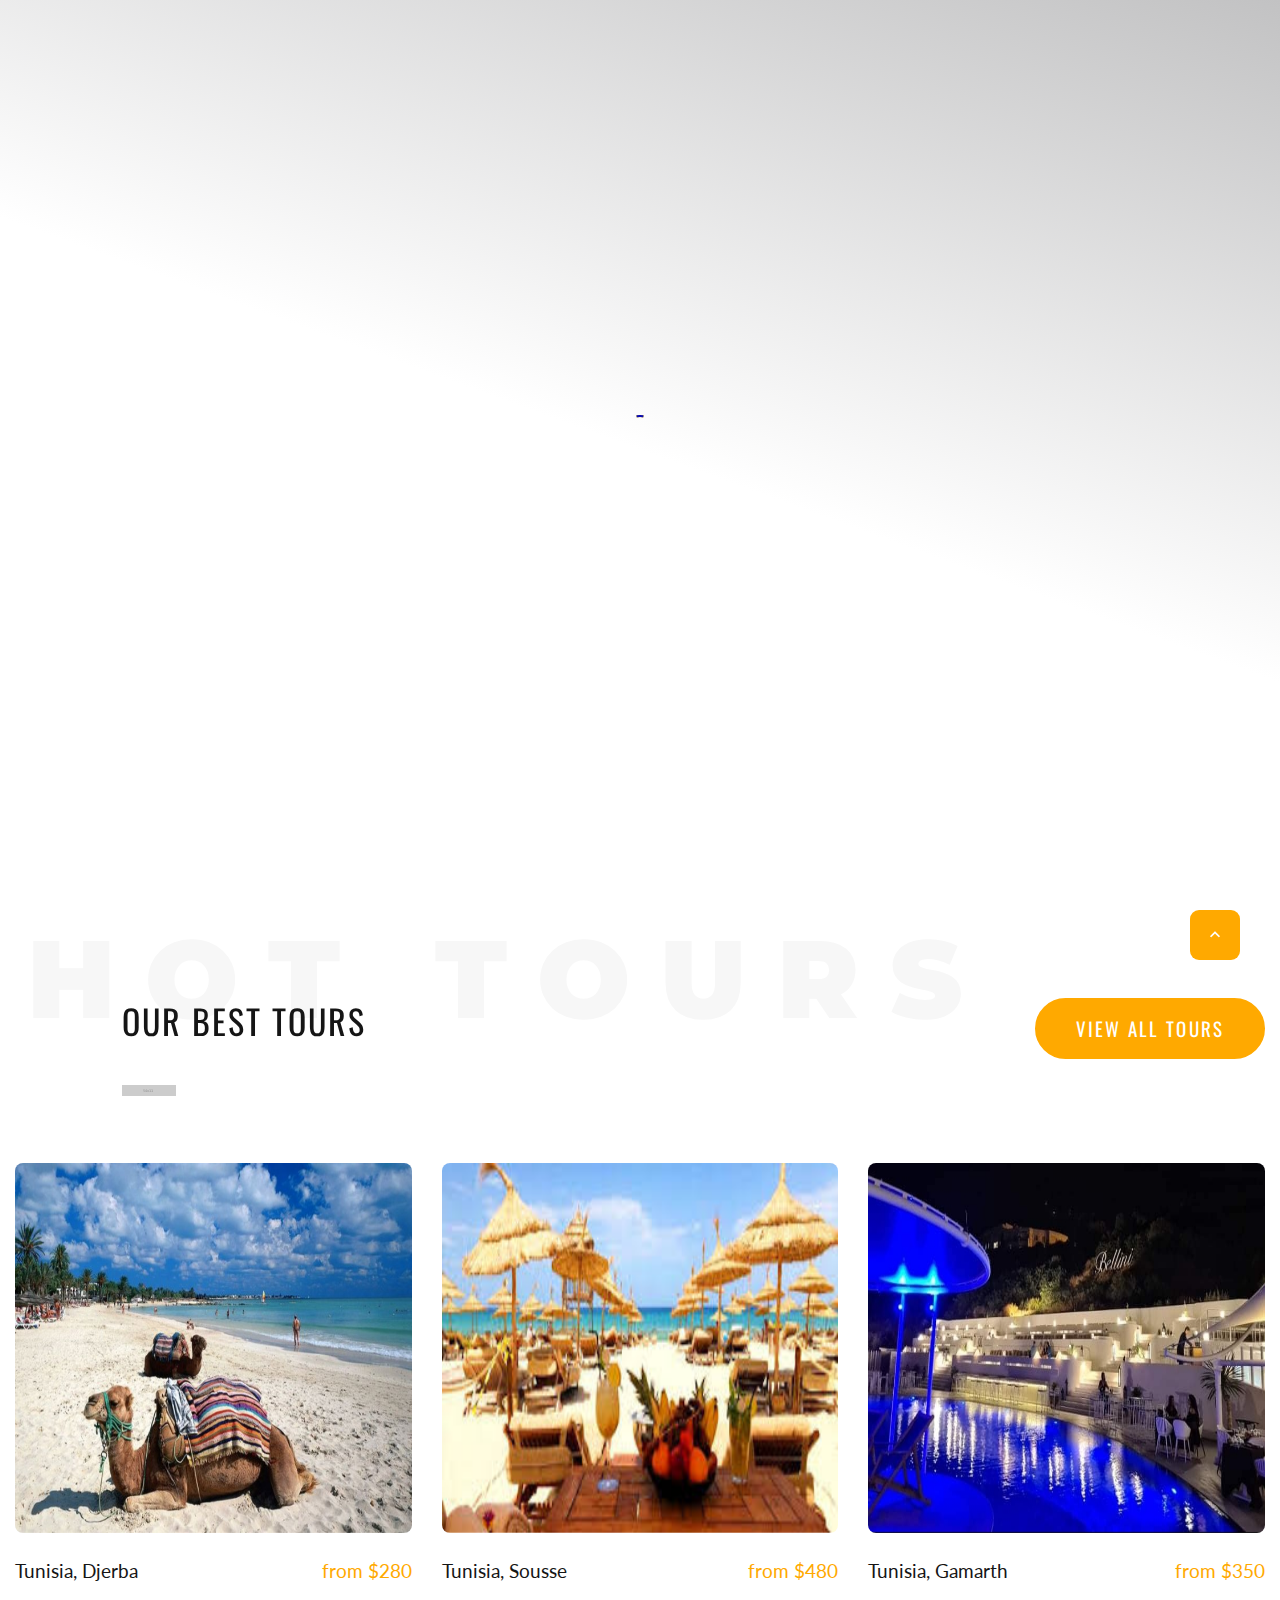
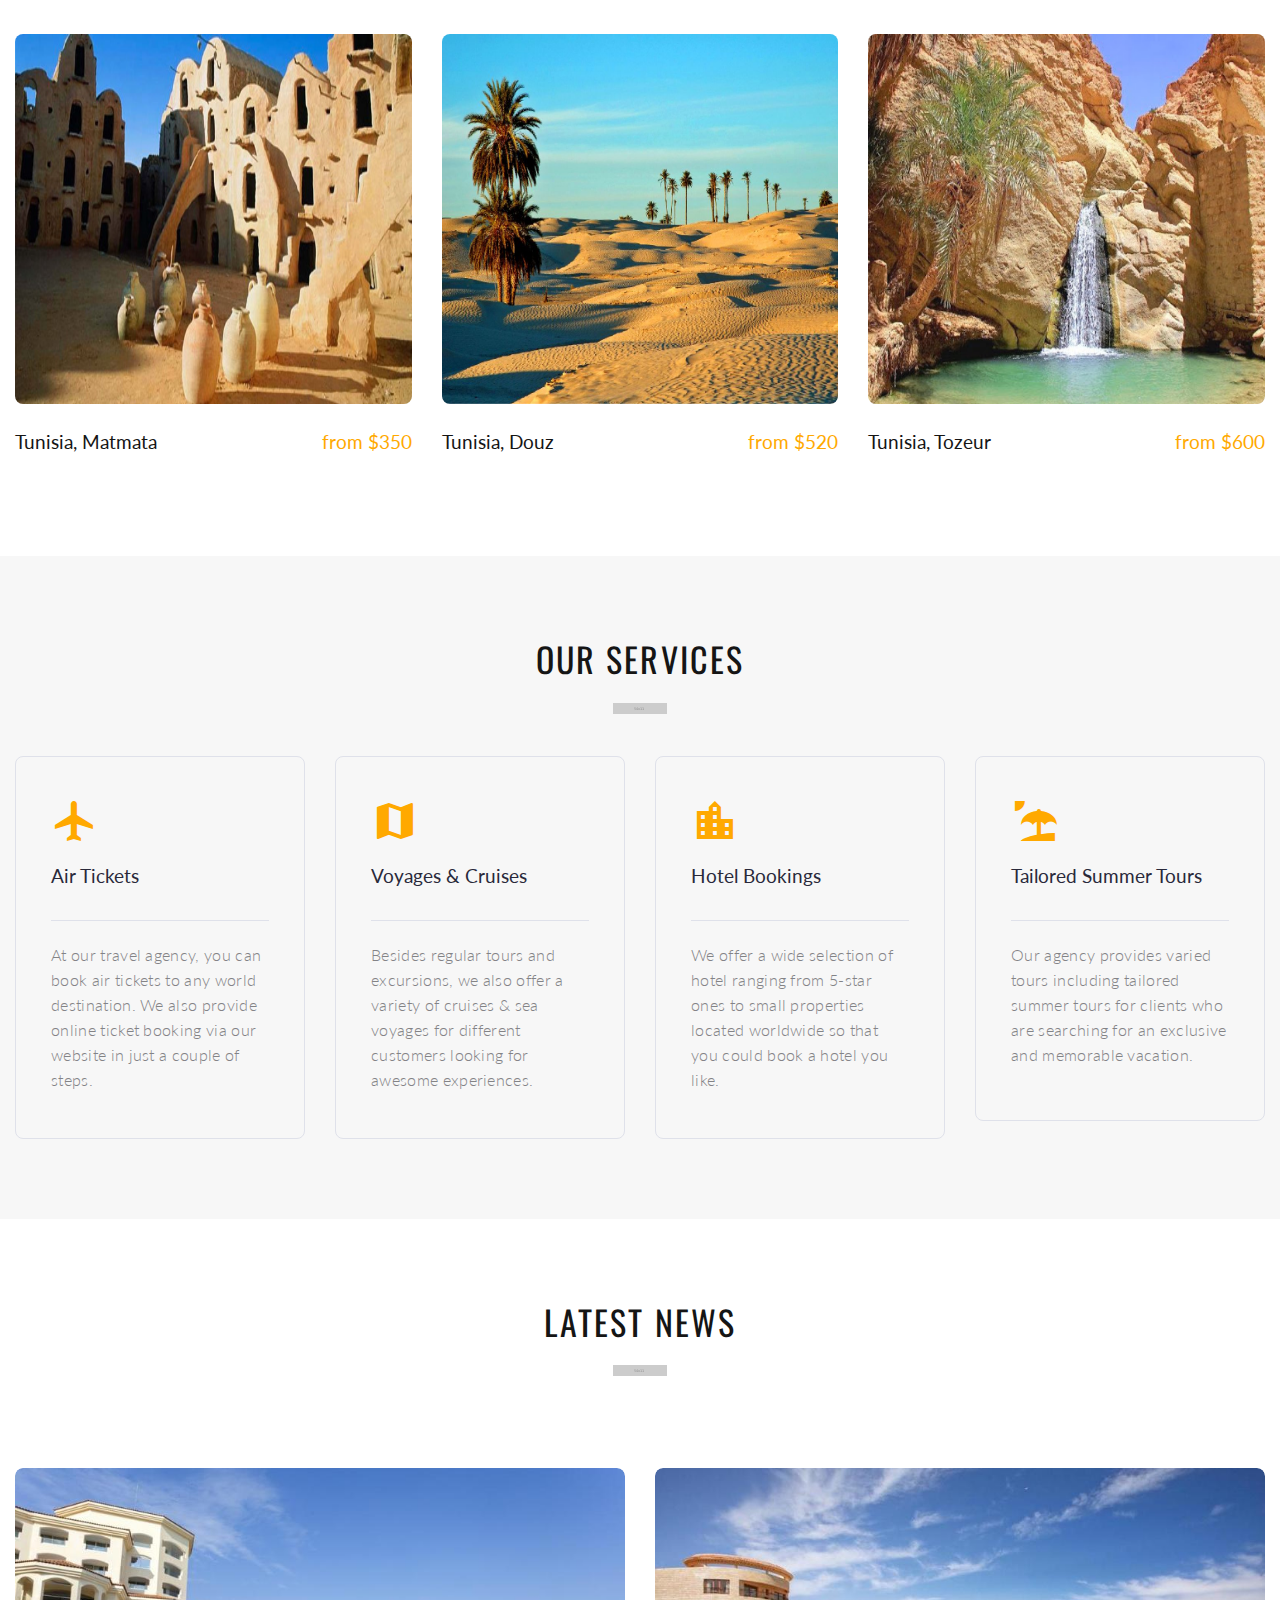
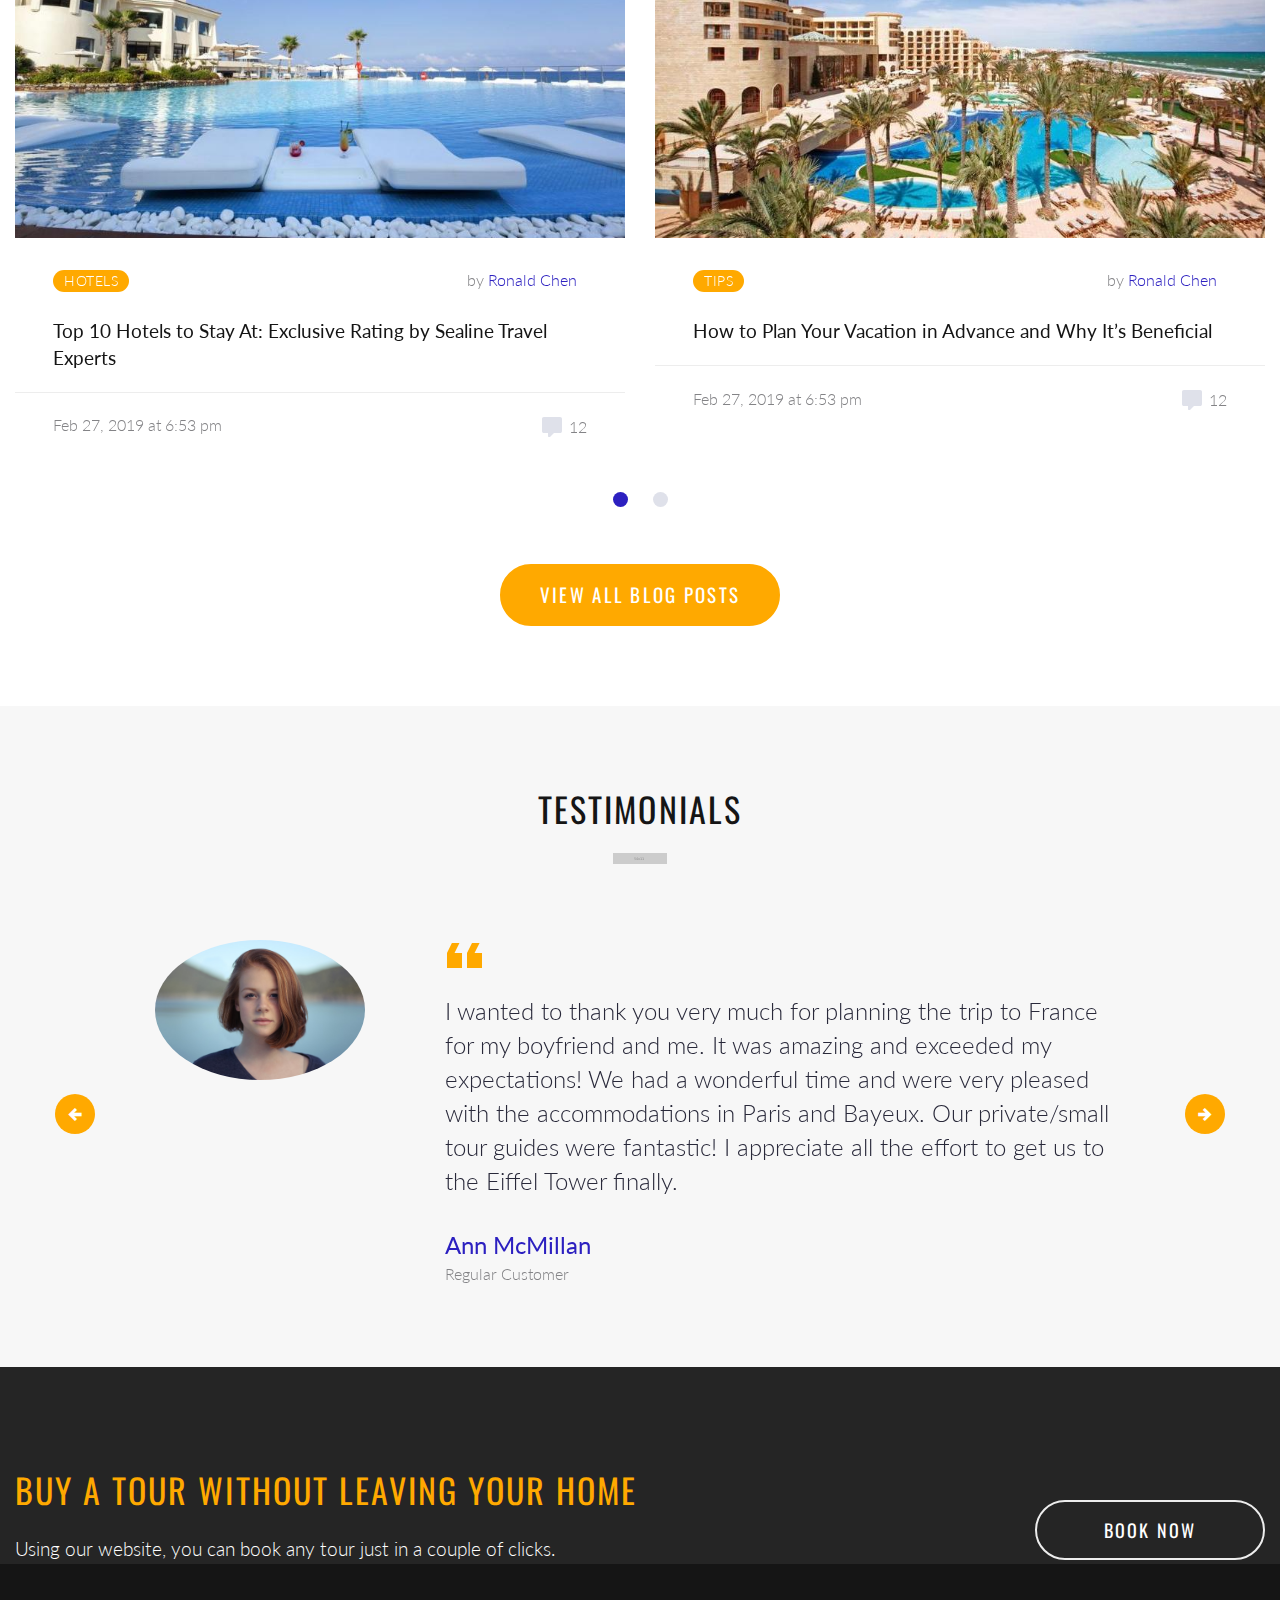
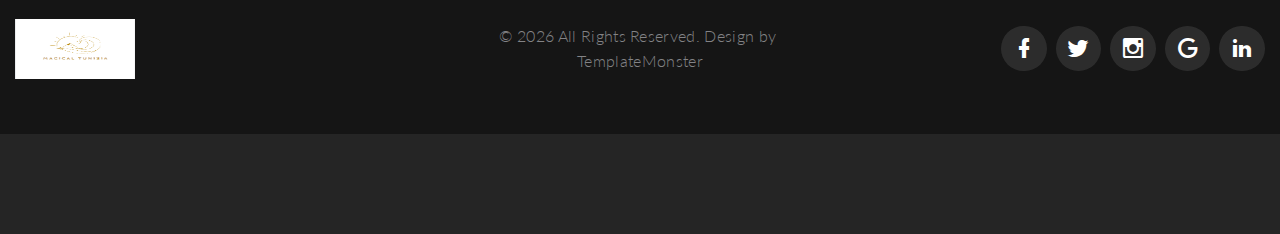
<file: index.html>
<!DOCTYPE html>
<html class="wide wow-animation" lang="en"> 
  <head>
    <!-- Site Title-->
    <title>Home</title>
    <meta name="format-detection" content="telephone=no">
    <meta name="viewport" content="width=device-width, height=device-height, initial-scale=1.0">
    <meta http-equiv="X-UA-Compatible" content="IE=edge">
    <meta charset="utf-8">
    <link rel="icon" href="images/favicon.ico" type="image/x-icon">
    <!-- Stylesheets -->
    <link rel="stylesheet" type="text/css" href="//fonts.googleapis.com/css?family=Oswald:200,400%7CLato:300,400,300italic,700%7CMontserrat:900">
    <link rel="stylesheet" href="css/bootstrap.css">
    <link rel="stylesheet" href="css/style.css">
    <link rel="stylesheet" href="css/fonts.css">
		<!--[if lt IE 10]>
    <div style="background: #212121; padding: 10px 0; box-shadow: 3px 3px 5px 0 rgba(0,0,0,.3); clear: both; text-align:center; position: relative; z-index:1;"><a href="http://windows.microsoft.com/en-US/internet-explorer/"><img src="images/ie8-panel/warning_bar_0000_us.jpg" border="0" height="42" width="820" alt="You are using an outdated browser. For a faster, safer browsing experience, upgrade for free today."></a></div>
    <script src="js/html5shiv.min.js"> </script>
		<![endif]--> 
  </head>
  <body>
    <!-- Page preloader-->
    <div class="page-loader"> 
      <div class="page-loader-body"> 
        <div class="preloader-wrapper big active"> 
          <div class="spinner-layer spinner-blue"> 
            <div class="circle-clipper left">
              <div class="circle"> </div>
            </div>
            <div class="gap-patch">
              <div class="circle"> </div>
            </div>
            <div class="circle-clipper right">
              <div class="circle"></div>
            </div>
          </div>
          <div class="spinner-layer spinner-red">
            <div class="circle-clipper left">
              <div class="circle"></div>
            </div>
            <div class="gap-patch">
              <div class="circle"> </div>
            </div>
            <div class="circle-clipper right">
              <div class="circle"></div>
            </div>
          </div>
          <div class="spinner-layer spinner-yellow"> 
            <div class="circle-clipper left">
              <div class="circle"></div>
            </div>
            <div class="gap-patch">
              <div class="circle"></div>
            </div>
            <div class="circle-clipper right">
              <div class="circle"> </div>
            </div>
          </div>
          <div class="spinner-layer spinner-green"> 
            <div class="circle-clipper left">
              <div class="circle"></div>
            </div>
            <div class="gap-patch">
              <div class="circle"></div>
            </div>
            <div class="circle-clipper right">
              <div class="circle"></div>
            </div>
          </div>
        </div>
      </div>
    </div>
    <!-- Page-->
    <div class="page">
      <!-- Page Header-->
      <header class="section page-header">
        <!-- RD Navbar-->
        <div class="rd-navbar-wrap rd-navbar-corporate">
          <nav class="rd-navbar" data-layout="rd-navbar-fixed" data-sm-layout="rd-navbar-fixed" data-md-layout="rd-navbar-fixed" data-md-device-layout="rd-navbar-fixed" data-lg-layout="rd-navbar-fullwidth" data-xl-layout="rd-navbar-static" data-lg-device-layout="rd-navbar-fixed" data-xl-device-layout="rd-navbar-static" data-md-stick-up-offset="130px" data-lg-stick-up-offset="100px" data-stick-up="true" data-sm-stick-up="true" data-md-stick-up="true" data-lg-stick-up="true" data-xl-stick-up="true">
            <div class="rd-navbar-collapse-toggle" data-rd-navbar-toggle=".rd-navbar-collapse"><span></span></div>
            <div class="rd-navbar-top-panel rd-navbar-collapse novi-background">
              <div class="rd-navbar-top-panel-inner">
                <ul class="list-inline">
                  <li class="box-inline list-inline-item"><span class="icon novi-icon icon-md-smaller icon-secondary mdi mdi-phone"></span>
                    <ul class="list-comma">
                      <li><a href="tel:#">71.150.120</a></li>
                      <li><a href="tel:#">71.150.121</a></li>
                    </ul>
                  </li>
                  <li class="box-inline list-inline-item"><span class="icon novi-icon icon-md-smaller icon-secondary mdi mdi-map-marker"></span><a href="#">24 Tunis Street, Marsa, 2025,Tunisia</a></li>
                  <li class="box-inline list-inline-item"><span class="icon novi-icon icon-md-smaller icon-secondary mdi mdi-email"></span><a href="mailto:#">mail@magicaltunisia.org</a></li>
                </ul>
                <ul class="list-inline">
                  <li class="list-inline-item"><a class="icon novi-icon icon-sm-bigger icon-gray-1 mdi mdi-facebook" href="#"></a></li>
                  <li class="list-inline-item"><a class="icon novi-icon icon-sm-bigger icon-gray-1 mdi mdi-twitter" href="#"></a></li>
                  <li class="list-inline-item"><a class="icon novi-icon icon-sm-bigger icon-gray-1 mdi mdi-instagram" href="#"></a></li>
                  <li class="list-inline-item"><a class="icon novi-icon icon-sm-bigger icon-gray-1 mdi mdi-google-plus" href="#"></a></li>
                  <li class="list-inline-item"><a class="icon novi-icon icon-sm-bigger icon-gray-1 mdi mdi-linkedin" href="#"></a></li>
                </ul>
              </div>
              <div class="rd-navbar-top-panel-inner"><a class="button button-sm button-secondary button-nina" href="https://www.templatemonster.com/website-templates/62466.html" target="_blank">buy template now</a></div>
            </div>
            <div class="rd-navbar-inner">
              <!-- RD Navbar Panel-->
              <div class="rd-navbar-panel">
                <!-- RD Navbar Toggle-->
                <button class="rd-navbar-toggle" data-rd-navbar-toggle=".rd-navbar-nav-wrap"><span></span></button>
                <!-- RD Navbar Brand-->
                <div class="rd-navbar-brand"><a class="brand-name log" href="index.html"><img class="logo-default log" src="images/logo.png" alt="" width="208" height="46"/><img class="logo-inverse log" src="images/logo.png" alt="" width="208" height="46"/></a></div>
              </div>
              <div class="rd-navbar-aside-center">
                <div class="rd-navbar-nav-wrap">
                  <!-- RD Navbar Nav-->
                  <ul class="rd-navbar-nav">
                    <li class="active"><a href="index.html">Home</a>
                    </li>
                    <li><a href="about-us.html">About Us</a>
                    </li>
                    <li><a href="contacts.html">Contacts</a>
                    </li>
                    </li>
                  </ul>
                </div>
              </div>
              <div class="rd-navbar-aside-right"><a class="button button-sm button-secondary button-nina" href="#">Book a tour now</a></div>
            </div>
          </nav>
        </div>
      </header>
      <section class="section">
        <div class="swiper-form-wrap">
          <!-- Swiper-->
          <div class="swiper-container swiper-slider swiper-slider_height-1 swiper-align-left swiper-align-left-custom context-dark bg-gray-darker" data-loop="false" data-autoplay="5500" data-simulate-touch="false" data-slide-effect="fade">
            <div class="swiper-wrapper">
              <div class="swiper-slide" data-slide-bg="images/sidibou.jpg">
                <div class="swiper-slide-caption">
                  <div class="container container-bigger swiper-main-section">
                    <div class="row row-fix justify-content-sm-center justify-content-md-start">
                      <div class="col-md-6 col-lg-5 col-xl-4 col-xxl-5">
                        <h3>Hundreds of Amazing Destinations</h3>
                        <div class="divider divider-decorate"></div>
                        <p class="text-spacing-sm">We offer a variety of destinations to travel to, ranging from exotic to some extreme ones. They include very popular countries and cities like Paris, Rio de Janeiro, Cairo and a lot of others.</p><a class="button button-default-outline button-nina button-sm" href="#">learn more</a>
                      </div>
                    </div>
                  </div>
                </div>
              </div>
              <div class="swiper-slide" data-slide-bg="images/nafta.jpg">
                <div class="swiper-slide-caption">
                  <div class="container container-bigger swiper-main-section">
                    <div class="row row-fix justify-content-sm-center justify-content-md-start">
                      <div class="col-md-6 col-lg-5 col-xl-4 col-xxl-5">
                        <h3>The Trip of Your Dream</h3>
                        <div class="divider divider-decorate"></div>
                        <p class="text-spacing-sm">Our travel agency is ready to offer you an exciting vacation that is designed to fit your own needs and wishes. Whether it’s an exotic cruise or a trip to your favorite resort, you will surely have the best experience.</p><a class="button button-default-outline button-nina button-sm" href="#">learn more</a>
                      </div>
                    </div>
                  </div>
                </div>
              </div>
              <div class="swiper-slide" data-slide-bg="images/kelibia.jpg">
                <div class="swiper-slide-caption">
                  <div class="container container-bigger swiper-main-section">
                    <div class="row row-fix justify-content-sm-center justify-content-md-start">
                      <div class="col-md-6 col-lg-5 col-xl-4 col-xxl-5">
                        <h3>unique Travel Insights</h3>
                        <div class="divider divider-decorate"></div>
                        <p class="text-spacing-sm sof" >Our team is ready to provide you with unique weekly travel insights that include photos, videos, and articles about untravelled tourist paths. We know everything about the places you’ve never been to!</p><a class="button button-default-outline button-nina button-sm" href="#">learn more</a>
                      </div>
                    </div>
                  </div>
                </div>
              </div>
            </div>
            <!-- Swiper controls-->
            <div class="swiper-pagination-wrap">
              <div class="container container-bigger">
                <div class="row">
                  <div class="col-sm-12">
                    <div class="swiper-pagination"></div>
                  </div>
                </div>
              </div>
            </div>
          </div>
          <div class="container container-bigger form-request-wrap form-request-wrap-modern">
            <div class="row row-fix justify-content-sm-center justify-content-lg-end">
              <div class="col-lg-6 col-xxl-5">
                <div class="form-request form-request-modern bg-gray-lighter novi-background">
                  <h4>Find your Tour</h4>
                  <!-- RD Mailform-->
                  <form class="rd-mailform form-fix">
                    <div class="row row-20 row-fix">
                      <div class="col-sm-12">
                        <label class="form-label-outside">From</label>
                        <div class="form-wrap form-wrap-inline">
                          <select class="form-input select-filter" data-placeholder="All" data-minimum-results-for-search="Infinity" name="city">
                            <option value="1">Madrid</option>
                            <option value="2">Barcelone</option>
                            <option value="3">Malaga</option>
                            <option value="4">Carthagéne</option>
                            <option value="">Seville</option>


                          </select>
                        </div>
                      </div>
                      <div class="col-sm-12">
                        <label class="form-label-outside">To</label>
                        <div class="form-wrap form-wrap-inline">
                          <select class="form-input select-filter" data-placeholder="All" data-minimum-results-for-search="Infinity" name="city">
                            <option value="1">Sousse</option>
                            <option value="2">Matmata</option>
                            <option value="3">Douz</option>
                            <option value="4">tozeur</option>
                            <option value="5">Gamarth</option>

                          </select>
                        </div>
                      </div>
                      <div class="col-sm-12 col-lg-6">
                        <label class="form-label-outside">Depart Date</label>
                        <div class="form-wrap form-wrap-validation">
                          <!-- Select -->
                          <input class="form-input" id="dateForm" name="date" type="text" data-time-picker="date">
                          <label class="form-label" for="dateForm">Choose the date</label>
                          <!--select.form-input.select-filter(data-placeholder="All", data-minimum-results-for-search="Infinity",  name='city')-->
                          <!--  option(value="1") Choose the date-->
                          <!--  option(value="2") Primary-->
                          <!--  option(value="3") Middle-->
                        </div>
                      </div>
                      <div class="col-sm-12 col-lg-6">
                        <label class="form-label-outside">Duration</label>
                        <div class="form-wrap form-wrap-validation">
                          <!-- Select 2-->
                          <select class="form-input select-filter" data-placeholder="All" data-minimum-results-for-search="Infinity" name="city">
                            <option value="1">Any length</option>
                            <option value="2">2 days</option>
                            <option value="3">3 days</option>
                            <option value="4">4 days</option>
                            <option value="5">5 days</option>
                            <option value="6">6 days</option>


                          </select>
                        </div>
                      </div>
                      <div class="col-lg-6">
                        <label class="form-label-outside">Adults</label>
                        <div class="form-wrap form-wrap-modern">
                          <input class="form-input input-append" id="form-element-stepper" type="number" min="0" max="300" value="2">
                        </div>
                      </div>
                      <div class="col-lg-6">
                        <label class="form-label-outside">Children</label>
                        <div class="form-wrap form-wrap-modern">
                          <input class="form-input input-append" id="form-element-stepper-1" type="number" min="0" max="300" value="0">
                        </div>
                      </div>
                    </div>
                    <div class="form-wrap form-button">
                      <button class="button button-block button-secondary" type="submit">search flight</button>
                    </div>
                  </form>
                </div>
              </div>
            </div>
          </div>
        </div>
      </section>

      <section class="section section-variant-1 bg-default novi-background bg-cover"> 
        <div class="container container-wide">
          <div class="row row-fix justify-content-xl-end row-30 text-center text-xl-left">
            <div class="col-xl-8">
              <div class="parallax-text-wrap">
                <h3>Our Best Tours</h3><span class="parallax-text">Hot tours</span>
              </div>
              <hr class="divider divider-decorate">
            </div>
            <div class="col-xl-3 text-xl-right"><a class="button button-secondary button-nina" href="#">view all tours</a></div>
          </div>
          <div class="row row-50">
            <div class="col-md-6 col-xl-4">
              <article class="event-default-wrap">
                <div class="event-default">
                  <figure class="event-default-image"><img src="images/djerba.jpg" class="img1" alt="" width="570" height="370"/>
                  </figure>
                  <div class="event-default-caption"><a class="button button-xs button-secondary button-nina" href="#">learn more</a></div>
                </div>
                <div class="event-default-inner">
                  <h5><a class="event-default-title" href="#">Tunisia, Djerba</a></h5><span class="heading-5">from $280</span>
                </div>
              </article>
            </div>
            <div class="col-md-6 col-xl-4">
              <article class="event-default-wrap">
                <div class="event-default">
                  <figure class="event-default-image"><img src="images/sousse.png" class="img1" alt="" width="570" height="370"/>
                  </figure>
                  <div class="event-default-caption"><a class="button button-xs button-secondary button-nina" href="#">learn more</a></div>
                </div>
                <div class="event-default-inner">
                  <h5><a class="event-default-title" href="#">Tunisia, Sousse</a></h5><span class="heading-5">from $480</span>
                </div>
              </article>
            </div>
            <div class="col-md-6 col-xl-4">
              <article class="event-default-wrap">
                <div class="event-default">
                  <figure class="event-default-image"><img src="images/gamarth.jpg" class="img1" alt="" width="570" height="370"/>
                  </figure>
                  <div class="event-default-caption"><a class="button button-xs button-secondary button-nina" href="#">learn more</a></div>
                </div>
                <div class="event-default-inner">
                  <h5><a class="event-default-title" href="#">Tunisia, Gamarth</a></h5><span class="heading-5">from $350</span>
                </div>
              </article>
            </div>
            <div class="col-md-6 col-xl-4">
              <article class="event-default-wrap">
                <div class="event-default">
                  <figure class="event-default-image"><img src="images/matmata.jpg" class="img1" alt="" width="570" height="370"/>
                  </figure>
                  <div class="event-default-caption"><a class="button button-xs button-secondary button-nina" href="#">learn more</a></div>
                </div>
                <div class="event-default-inner">
                  <h5><a class="event-default-title" href="#">Tunisia, Matmata</a></h5><span class="heading-5">from $350</span>
                </div>
              </article>
            </div>
            <div class="col-md-6 col-xl-4">
              <article class="event-default-wrap">
                <div class="event-default">
                  <figure class="event-default-image"><img src="images/douz.jpg" class="img1" alt="" width="570" height="370"/>
                  </figure>
                  <div class="event-default-caption"><a class="button button-xs button-secondary button-nina" href="#">learn more</a></div>
                </div>
                <div class="event-default-inner">
                  <h5><a class="event-default-title" href="#">Tunisia, Douz</a></h5><span class="heading-5">from $520</span>
                </div>
              </article>
            </div>
            <div class="col-md-6 col-xl-4">
              <article class="event-default-wrap">
                <div class="event-default">
                  <figure class="event-default-image"><img src="images/tozeur.jpg"  class="img1" alt="" width="570" height="370"/>
                  </figure>
                  <div class="event-default-caption"><a class="button button-xs button-secondary button-nina" href="#">learn more</a></div>
                </div>
                <div class="event-default-inner">
                  <h5><a class="event-default-title" href="#">Tunisia, Tozeur</a></h5><span class="heading-5">from $600</span>
                </div>
              </article>
            </div>
          </div>
        </div>
      </section>

      <!-- our advantages-->
      <section class="section section-lg bg-gray-lighter novi-background bg-cover text-center">
        <div class="container container-wide">
          <h3>our services</h3>
          <div class="divider divider-decorate"></div>
          <div class="row row-50 justify-content-sm-center text-left">
            <div class="col-sm-10 col-md-6 col-xl-3">
              <article class="box-minimal box-minimal-border">
                <div class="box-minimal-icon novi-icon mdi mdi-airplane"></div>
                <p class="big box-minimal-title">Air Tickets</p>
                <hr>
                <div class="box-minimal-text text-spacing-sm">At our travel agency, you can book air tickets to any world destination. We also provide online ticket booking via our website in just a couple of steps.</div>
              </article>
            </div>
            <div class="col-sm-10 col-md-6 col-xl-3">
              <article class="box-minimal box-minimal-border">
                <div class="box-minimal-icon novi-icon mdi mdi-map"></div>
                <p class="big box-minimal-title">Voyages & Cruises</p>
                <hr>
                <div class="box-minimal-text text-spacing-sm">Besides regular tours and excursions, we also offer a variety of cruises & sea voyages for different customers looking for awesome experiences.</div>
              </article>
            </div>
            <div class="col-sm-10 col-md-6 col-xl-3">
              <article class="box-minimal box-minimal-border">
                <div class="box-minimal-icon novi-icon mdi mdi-city"></div>
                <p class="big box-minimal-title">Hotel Bookings</p>
                <hr>
                <div class="box-minimal-text text-spacing-sm">We offer a wide selection of hotel ranging from 5-star ones to small properties located worldwide so that you could book a hotel you like.</div>
              </article>
            </div>
            <div class="col-sm-10 col-md-6 col-xl-3">
              <article class="box-minimal box-minimal-border">
                <div class="box-minimal-icon novi-icon mdi mdi-beach"></div>
                <p class="big box-minimal-title">Tailored Summer Tours</p>
                <hr>
                <div class="box-minimal-text text-spacing-sm">Our agency provides varied tours including tailored summer tours for clients who are searching for an exclusive and memorable vacation.</div>
              </article>
            </div>
          </div>
        </div>
      </section>

      <!-- Tips & tricks-->
      <section class="section section-lg novi-background bg-cover bg-default text-center">
        <div class="container-wide">
          <div class="row row-50">
            <div class="col-sm-12">
              <h3>Latest News</h3>
              <div class="divider divider-decorate"></div>
              <!-- Owl Carousel-->
              <div class="owl-carousel owl-carousel-team owl-carousel-inset" data-items="1" data-md-items="2" data-xl-items="3" data-stage-padding="15" data-loop="true" data-margin="30" data-mouse-drag="false" data-dots="true" data-autoplay="true">
                <article class="post-blog"><a class="post-blog-image" href="#"><img src="images/cigale.jpg" alt="" class="img1" width="570" height="415"/></a>
                  <div class="post-blog-caption">
                    <div class="post-blog-caption-header">
                      <ul class="post-blog-tags">
                        <li><a class="button-tags" href="#">Hotels</a></li>
                      </ul>
                      <ul class="post-blog-meta">
                        <li><span>by</span>&nbsp;<a href="#">Ronald Chen</a></li>
                      </ul>
                    </div>
                    <div class="post-blog-caption-body">
                      <h5><a class="post-blog-title" href="#">Top 10 Hotels to Stay At: Exclusive Rating by Sealine Travel Experts</a></h5>
                    </div>
                    <div class="post-blog-caption-footer">
                      <time datetime="2019">Feb 27, 2019 at 6:53 pm</time><a class="post-comment" href="#"><span class="icon novi-icon icon-md-middle icon-gray-1 mdi mdi-comment"></span><span>12</span></a>
                    </div>
                  </div>
                </article>
                <article class="post-blog"><a class="post-blog-image" href="#"><img src="images/movinpik.jpg" alt=""  class="img1" width="570" height="415"/></a>
                  <div class="post-blog-caption">
                    <div class="post-blog-caption-header">
                      <ul class="post-blog-tags">
                        <li><a class="button-tags" href="#">Tips</a></li>
                      </ul>
                      <ul class="post-blog-meta">
                        <li><span>by</span>&nbsp;<a href="#">Ronald Chen</a></li>
                      </ul>
                    </div>
                    <div class="post-blog-caption-body">
                      <h5><a class="post-blog-title" href="#">How to Plan Your Vacation in Advance and Why It’s Beneficial</a></h5>
                    </div>
                    <div class="post-blog-caption-footer">
                      <time datetime="2019">Feb 27, 2019 at 6:53 pm</time><a class="post-comment" href="#"><span class="icon novi-icon icon-md-middle icon-gray-1 mdi mdi-comment"></span><span>12</span></a>
                    </div>
                  </div>
                </article>
                <article class="post-blog"><a class="post-blog-image" href="#"><img src="images/barbar.jpg" class="img1" alt="" width="570" height="415"/></a>
                  <div class="post-blog-caption">
                    <div class="post-blog-caption-header">
                      <ul class="post-blog-tags">
                        <li><a class="button-tags" href="#">Traveling</a></li>
                      </ul>
                      <ul class="post-blog-meta">
                        <li><span>by</span>&nbsp;<a href="#">Ronald Chen</a></li>
                      </ul>
                    </div>
                    <div class="post-blog-caption-body">
                      <h5><a class="post-blog-title" href="#">Your Personal Guide to 5 Best Places to Visit on Earth</a></h5>
                    </div>
                    <div class="post-blog-caption-footer">
                      <time datetime="2019">Feb 27, 2019 at 6:53 pm</time><a class="post-comment" href="#"><span class="icon novi-icon icon-md-middle icon-gray-1 mdi mdi-comment"></span><span>12</span></a>
                    </div>
                  </div>
                </article>
              </div>
            </div>
            <div class="col-12"><a class="button button-secondary button-nina button-offset-lg" href="#">view all blog posts</a></div>
          </div>
        </div>
      </section>

      <section class="section section-lg text-center bg-gray-lighter novi-background bg-cover">
        <div class="container container-bigger">
          <h3>testimonials</h3>
          <div class="divider divider-decorate"></div>
          <!-- Owl Carousel-->
          <div class="owl-carousel owl-layout-1" data-items="1" data-dots="true" data-nav="true" data-stage-padding="0" data-loop="true" data-margin="30" data-mouse-drag="false" data-autoplay="true">
            <article class="quote-boxed">
              <div class="quote-boxed-aside"><img class="quote-boxed-image" src="images/face1.jfif" alt="" width="210" height="210"/>
              </div>
              <div class="quote-boxed-main">
                <div class="quote-boxed-text">
                  <p>I wanted to thank you very much for planning the trip to France for my boyfriend and me. It was amazing and exceeded my expectations! We had a wonderful time and were very pleased with the accommodations in Paris and Bayeux. Our private/small tour guides were fantastic! I appreciate all the effort to get us to the Eiffel Tower finally. </p>
                </div>
                <div class="quote-boxed-meta">
                  <p class="quote-boxed-cite">Ann McMillan</p>
                  <p class="quote-boxed-small">Regular Customer</p>
                </div>
              </div>
            </article>
            <article class="quote-boxed">
              <div class="quote-boxed-aside"><img class="quote-boxed-image" src="images/face2.jfif" alt="" width="210" height="210"/>
              </div>
              <div class="quote-boxed-main">
                <div class="quote-boxed-text">
                  <p>I had a marvelous time in our travels to Madagascar, Zimbabwe and Botswana, I had just wonderful experiences.I loved the location of the Gorges Camp as I felt like it was only the time we got to see real and rural Africans and how they truly lived. The service was amazing and everyone was very attentive!</p>
                </div>
                <div class="quote-boxed-meta">
                  <p class="quote-boxed-cite">Debra Ortega</p>
                  <p class="quote-boxed-small">Regular Customer</p>
                </div>
              </div>
            </article>
            <article class="quote-boxed">
              <div class="quote-boxed-aside"><img class="quote-boxed-image" src="images/face3.jpg" alt="" width="210" height="210"/>
              </div>
              <div class="quote-boxed-main">
                <div class="quote-boxed-text">
                  <p>Just wanted to say many, many thanks for helping me set up an amazing Costa Rican adventure! My nephew and I had a blast! All of the accommodations were perfect as were the activities that we did (canopy, coffee tour, hikes, fishing, and massages!) We have such fond memories and can't thank you enough!</p>
                </div>
                <div class="quote-boxed-meta">
                  <p class="quote-boxed-cite">Samantha Smith</p>
                  <p class="quote-boxed-small">Regular Customer</p>
                </div>
              </div>
            </article>
          </div>
        </div>
      </section>

      <section class="section section-md text-center text-md-left bg-gray-700 novi-background bg-cover">
        <div class="container container-wide">
          <div class="row row-fix row-50 justify-content-sm-center">
            <div class="col-xxl-8">
              <div class="box-cta box-cta-inline">
                <div class="box-cta-inner">
                  <h3 class="box-cta-title">Buy a tour without leaving your home</h3>
                  <p>Using our website, you can book any tour just in a couple of clicks.</p>
                </div>
                <div class="box-cta-inner"><a class="button button-secondary button-nina" href="#">Book Now</a></div>
              </div>
            </div>
          </div>
        </div>

      <!-- Footer Minimal-->
      <footer class="section page-footer page-footer-minimal novi-background bg-cover text-center bg-gray-darker">
        <div class="container container-wide">
          <div class="row row-fix justify-content-sm-center align-items-md-center row-30">
            <div class="col-md-10 col-lg-7 col-xl-4 text-xl-left"><a href="index.html"><img class="inverse-logo log" src="images/logo.png" alt="" width="208" height="46"/></a></div>
            <div class="col-md-10 col-lg-7 col-xl-4">
              <p class="right">&#169;&nbsp;<span class="copyright-year"></span> All Rights Reserved. Design&nbsp;by&nbsp;<a href="https://www.templatemonster.com">TemplateMonster</a></p>
            </div>
            <div class="col-md-10 col-lg-7 col-xl-4 text-xl-right">
              <ul class="group-xs group-middle"> 
                <li><a class="icon novi-icon icon-md-middle icon-circle icon-secondary-5-filled mdi mdi-facebook" href="#"></a></li>
                <li><a class="icon novi-icon icon-md-middle icon-circle icon-secondary-5-filled mdi mdi-twitter" href="#"></a></li>
                <li><a class="icon novi-icon icon-md-middle icon-circle icon-secondary-5-filled mdi mdi-instagram" href="#"></a></li>
                <li><a class="icon novi-icon icon-md-middle icon-circle icon-secondary-5-filled mdi mdi-google" href="#"></a></li>
                <li><a class="icon novi-icon icon-md-middle icon-circle icon-secondary-5-filled mdi mdi-linkedin" href="#"></a></li>
              </ul>
            </div>
          </div>
        </div>
      </footer>
    </div>
    <!-- Global Mailform Output-->
    <div class="snackbars" id="form-output-global"> </div>
    <!-- Javascript-->
    <script src="js/core.min.js"></script>
    <script src="js/script.js"></script>
    <!-- coded by barber-->
  </body>
</html>
</file>
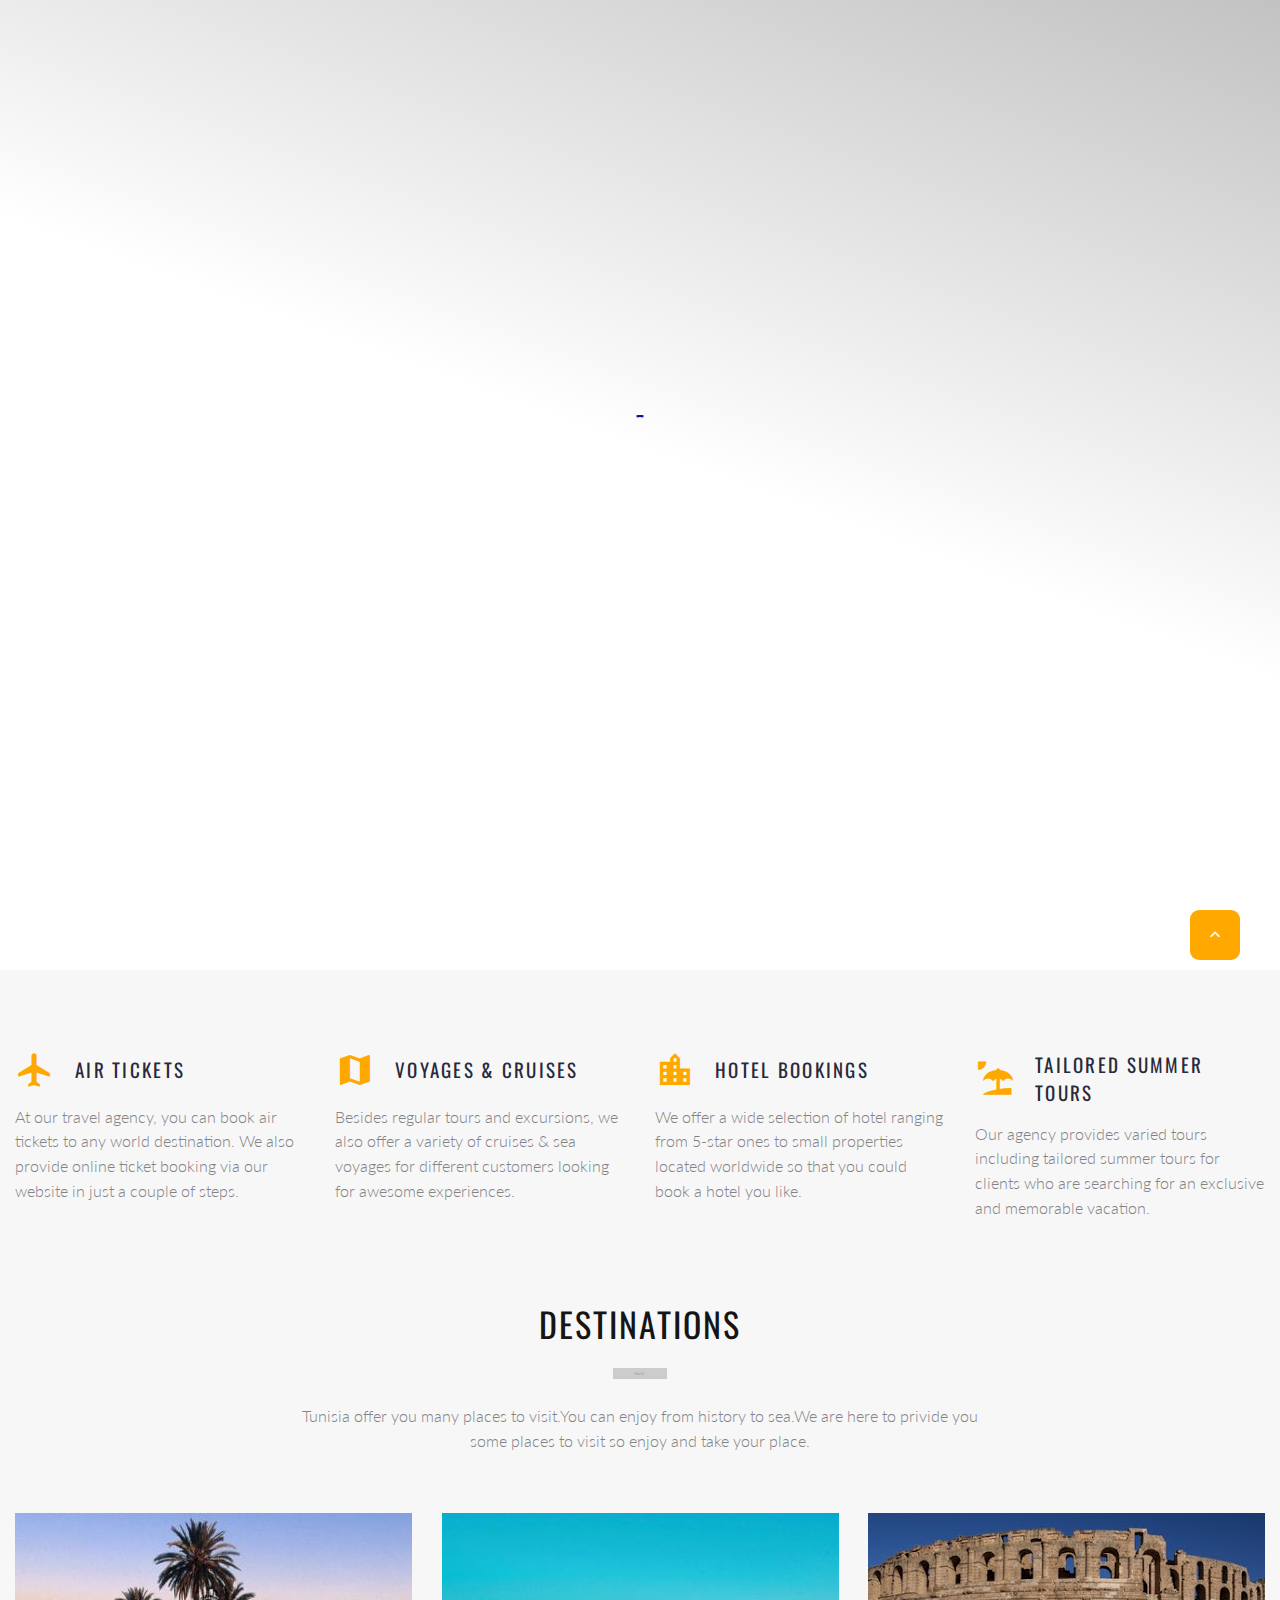
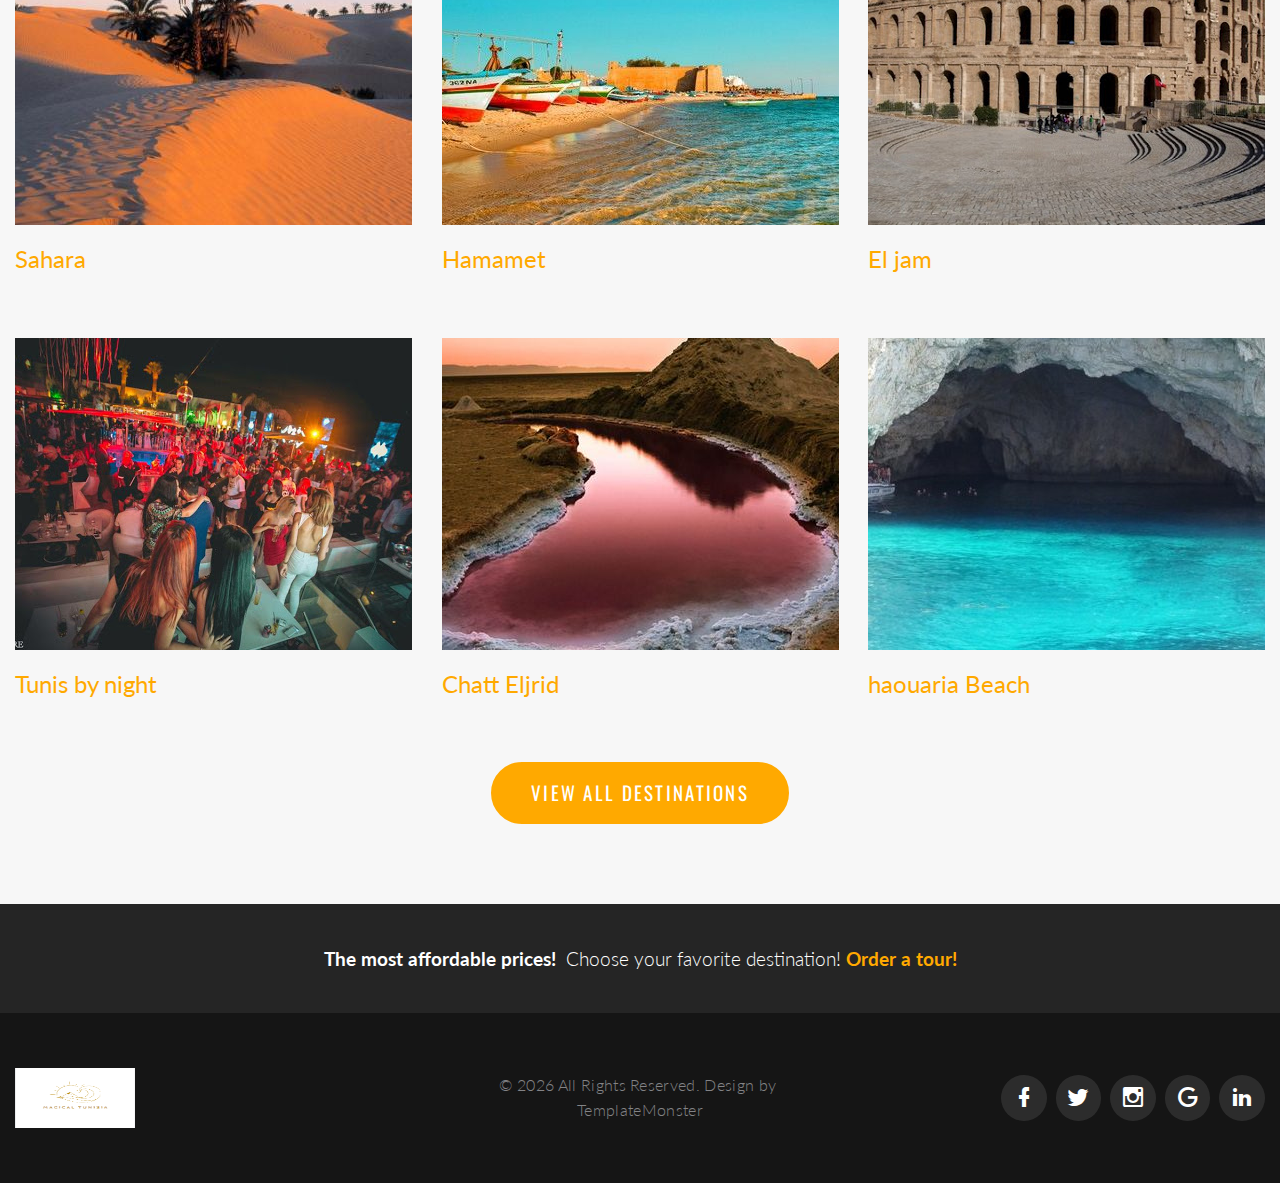
<file: about-us.html>
<!DOCTYPE html>
<html class="wide wow-animation" lang="en"> 
  <head>
    <!-- Site Title-->
    <title>About Us</title>
    <meta name="format-detection" content="telephone=no">
    <meta name="viewport" content="width=device-width, height=device-height, initial-scale=1.0">
    <meta http-equiv="X-UA-Compatible" content="IE=edge">
    <meta charset="utf-8">
    <link rel="icon" href="images/favicon.ico" type="image/x-icon">
    <!-- Stylesheets -->
    <link rel="stylesheet" type="text/css" href="//fonts.googleapis.com/css?family=Oswald:200,400%7CLato:300,400,300italic,700%7CMontserrat:900">
    <link rel="stylesheet" href="css/bootstrap.css">
    <link rel="stylesheet" href="css/style.css">
    <link rel="stylesheet" href="css/fonts.css">
		<!--[if lt IE 10]>
    <div style="background: #212121; padding: 10px 0; box-shadow: 3px 3px 5px 0 rgba(0,0,0,.3); clear: both; text-align:center; position: relative; z-index:1;"><a href="http://windows.microsoft.com/en-US/internet-explorer/"><img src="images/ie8-panel/warning_bar_0000_us.jpg" border="0" height="42" width="820" alt="You are using an outdated browser. For a faster, safer browsing experience, upgrade for free today."></a></div>
    <script src="js/html5shiv.min.js"> </script>
		<![endif]--> 
  </head>
  <body>
    <!-- Page preloader-->
    <div class="page-loader"> 
      <div class="page-loader-body"> 
        <div class="preloader-wrapper big active"> 
          <div class="spinner-layer spinner-blue"> 
            <div class="circle-clipper left">
              <div class="circle"> </div>
            </div>
            <div class="gap-patch">
              <div class="circle"> </div>
            </div>
            <div class="circle-clipper right">
              <div class="circle"></div>
            </div>
          </div>
          <div class="spinner-layer spinner-red">
            <div class="circle-clipper left">
              <div class="circle"></div>
            </div>
            <div class="gap-patch">
              <div class="circle"> </div>
            </div>
            <div class="circle-clipper right">
              <div class="circle"></div>
            </div>
          </div>
          <div class="spinner-layer spinner-yellow"> 
            <div class="circle-clipper left">
              <div class="circle"></div>
            </div>
            <div class="gap-patch">
              <div class="circle"></div>
            </div>
            <div class="circle-clipper right">
              <div class="circle"> </div>
            </div>
          </div>
          <div class="spinner-layer spinner-green"> 
            <div class="circle-clipper left">
              <div class="circle"></div>
            </div>
            <div class="gap-patch">
              <div class="circle"></div>
            </div>
            <div class="circle-clipper right">
              <div class="circle"></div>
            </div>
          </div>
        </div>
      </div>
    </div>
    <!-- Page-->
    <div class="page">
      <!-- Page Header-->
      <header class="section page-header breadcrumbs-custom-wrap bg-gradient bg-secondary-2 novi-background bg-cover">
        <!-- RD Navbar-->
        <div class="rd-navbar-wrap rd-navbar-default">
          <nav class="rd-navbar" data-layout="rd-navbar-fixed" data-sm-layout="rd-navbar-fixed" data-md-layout="rd-navbar-fixed" data-md-device-layout="rd-navbar-fixed" data-lg-layout="rd-navbar-fullwidth" data-xl-layout="rd-navbar-static" data-lg-device-layout="rd-navbar-fixed" data-xl-device-layout="rd-navbar-static" data-md-stick-up-offset="2px" data-lg-stick-up-offset="2px" data-stick-up="true" data-sm-stick-up="true" data-md-stick-up="true" data-lg-stick-up="true" data-xl-stick-up="true">
            <div class="rd-navbar-inner"> 
              <!-- RD Navbar Panel-->
              <div class="rd-navbar-panel">
                <!-- RD Navbar Toggle-->
                <button class="rd-navbar-toggle" data-rd-navbar-toggle=".rd-navbar-nav-wrap"><span></span></button>
                <!-- RD Navbar Brand-->
                <div class="rd-navbar-brand"><a class="brand-name" href="index.html"><img class="logo-default log" src="images/logo.png" alt="" width="208" height="46"/><img class="logo-inverse log" src="images/logo.png" alt="" width="208" height="46"/></a></div>
              </div>
              <div class="rd-navbar-aside-right">
                <div class="rd-navbar-nav-wrap">
                  <!-- RD Navbar Nav-->
                  <ul class="rd-navbar-nav">
                    <li><a href="index.html">Home</a>
                    </li>
                    <li class="active"><a href="about-us.html">About Us</a>
                    </li>
                    <li><a href="contacts.html">Contacts</a>
                    </li>
                    </li>
                  </ul>
                </div>
              </div>
            </div>
          </nav>
        </div>
        <!-- Breadcrumbs-->
        <section class="breadcrumbs-custom" style="background: url(&quot;images/tunis.png&quot;); background-size: cover;">
          <div class="container">
            <p class="breadcrumbs-custom-subtitle">Tunisia Waiting You. Come back safely?  </p>
            <p class="heading-1 breadcrumbs-custom-title">About Us</p>
            <ul class="breadcrumbs-custom-path">
              <li><a href="index.html">Home</a></li>
              <li class="active">About Us</li>
            </ul>
          </div>
        </section>

      </header>
      <!-- hi, we are brave-->
      <section class="section section-lg bg-default">
        <div class="container container-bigger">
          <div class="row row-50 justify-content-md-center align-items-lg-center justify-content-xl-between flex-lg-row-reverse">
            <div class="col-md-10 col-lg-6 col-xl-5">
              <h3>hi, we are magicaltunisia</h3>
              <div class="divider divider-decorate"></div>
              <p class="heading-5">Tunisia is a land of tolerance and hospitality. Come in to share and discover with us our heritage and our landscapes. We will serve you well. Waiting for you safely. </p>
            </div>
            <div class="col-md-10 col-lg-6"><img src="images/tunisia.jpg" alt="" width="720" height="459"/>
            </div>
          </div>
        </div>
      </section>

      <!-- Small Features-->
      <section class="section section-lg section-lg-alternative bg-gray-lighter novi-background bg-cover">
        <div class="container container-wide">
          <div class="row row-50 justify-content-sm-center text-gray-light">
            <div class="col-sm-10 col-md-6 col-xl-3">
              <article class="box-minimal">
                <div class="box-minimal-header">
                  <div class="box-minimal-icon box-minimal-icon-lg novi-icon mdi mdi mdi-airplane"></div>
                  <h6 class="box-minimal-title">Air Tickets</h6>
                </div>
                <p>At our travel agency, you can book air tickets to any world destination. We also provide online ticket booking via our website in just a couple of steps.</p>
              </article>
            </div>
            <div class="col-sm-10 col-md-6 col-xl-3">
              <article class="box-minimal">
                <div class="box-minimal-header">
                  <div class="box-minimal-icon box-minimal-icon-lg novi-icon mdi mdi-map"></div>
                  <h6 class="box-minimal-title">Voyages & Cruises</h6>
                </div>
                <p>Besides regular tours and excursions, we also offer a variety of cruises & sea voyages for different customers  looking for awesome experiences.</p>
              </article>
            </div>
            <div class="col-sm-10 col-md-6 col-xl-3">
              <article class="box-minimal">
                <div class="box-minimal-header">
                  <div class="box-minimal-icon box-minimal-icon-lg novi-icon mdi mdi-city"></div>
                  <h6 class="box-minimal-title">Hotel Bookings</h6>
                </div>
                <p>We offer a wide selection of hotel ranging from 5-star ones to small properties located worldwide so that you could book a hotel you like.</p>
              </article>
            </div>
            <div class="col-sm-10 col-md-6 col-xl-3">
              <article class="box-minimal">
                <div class="box-minimal-header">
                  <div class="box-minimal-icon box-minimal-icon-lg novi-icon mdi mdi-beach"></div>
                  <h6 class="box-minimal-title">Tailored Summer Tours</h6>
                </div>
                <p>Our agency provides varied tours including tailored summer tours for clients who are searching for an exclusive and memorable vacation.</p>
              </article>
            </div>
          </div>
        </div>
      </section>

      <!-- our team-->
 

    

      <!-- Projects-->
      <section class="section section-lg bg-gray-lighter text-center novi-background bg-cover">
        <div class="container container-wide">
          <div class="row row-fix row-50 justify-content-md-center">
            <div class="col-sm-12 col-md-10 col-lg-8 col-xl-7 col-xxl-6">
              <h3>Destinations</h3>
              <div class="divider divider-decorate"></div>
              <p>Tunisia offer you many places to visit.You can enjoy from history to sea.We are here to privide you some places to visit so enjoy and take your place. </p>
            </div>
          </div>
          <div class="row row-50" data-lightgallery="group">
            <div class="col-sm-12 col-md-6 col-lg-4"><a class="gallery-item titled-gallery-item dest" href="images/sahara.jpg" data-lightgallery="item">
                <div class="gallery-item-image">
                  <figure><img src="images/sahara1.jpg" class="dest"  alt="" width="570" height="380"/>
                  </figure>
                  <div class="caption">
                  </div>
                </div></a>
              <div class="titled-gallery-caption"><a href="#">Sahara</a></div>
            </div>
            <div class="col-sm-12 col-md-6 col-lg-4"><a class="gallery-item titled-gallery-item dest" href="images/mer.jpg" data-lightgallery="item">
                <div class="gallery-item-image">
                  <figure><img src="images/mer.jpg" class="dest" alt="" width="570" height="380"/>
                  </figure>
                  <div class="caption">
                  </div>
                </div></a>
              <div class="titled-gallery-caption"><a href="#">Hamamet</a></div>
            </div>
            <div class="col-sm-12 col-md-6 col-lg-4"><a class="gallery-item titled-gallery-item dest" href="images/jam.jpg" data-lightgallery="item">
                <div class="gallery-item-image">
                  <figure><img src="images/jam.jpg"  class="dest" alt="" width="570" height="380"/>
                  </figure>
                  <div class="caption">
                  </div>
                </div></a>
              <div class="titled-gallery-caption"><a href="#">El jam</a></div>
            </div>
            <div class="col-sm-12 col-md-6 col-lg-4"><a class="gallery-item titled-gallery-item dest" href="images/billi.jpg" data-lightgallery="item">
                <div class="gallery-item-image">
                  <figure><img src="images/billi.jpg"  class="dest" alt="" width="570" height="380"/>
                  </figure>
                  <div class="caption">
                  </div>
                </div></a>
              <div class="titled-gallery-caption"><a href="#">Tunis by night</a></div>
            </div>
            <div class="col-sm-12 col-md-6 col-lg-4"><a class="gallery-item titled-gallery-item dest" href="images/jrid.jpg.crdownload" data-lightgallery="item">
                <div class="gallery-item-image">
                  <figure><img src="images/jrid.jpg.crdownload" class="dest" alt="" width="570" height="380"/>
                  </figure>
                  <div class="caption">
                  </div>
                </div></a>
              <div class="titled-gallery-caption"><a href="#">Chatt Eljrid</a></div>
            </div>
            <div class="col-sm-12 col-md-6 col-lg-4"><a class="gallery-item titled-gallery-item dest" href="images/hawria.jpg" data-lightgallery="item">
                <div class="gallery-item-image">
                  <figure><img src="images/hawria.jpg" class="dest" alt="" width="570" height="380"/>
                  </figure>
                  <div class="caption">
                  </div>
                </div></a>
              <div class="titled-gallery-caption"><a href="#">haouaria Beach</a></div>
            </div>
            <div class="col-12"><a class="button button-secondary button-nina" href="#">view all Destinations</a></div>
          </div>
        </div>
      </section>

      <!-- CTA Gradient-->
      <section class="section section-xs text-center bg-gray-700 novi-background bg-cover">
        <div class="container container-wide">
          <div class="box-cta-thin">
            <p class="big"><strong>The most affordable prices!  </strong>&nbsp;<span>Choose your favorite destination!</span>&nbsp;<a class="link-bold" href="#">Order a tour! </a></p>
          </div>
        </div>
      </section>
      <!-- Footer Minimal-->
      <footer class="section page-footer page-footer-minimal novi-background bg-cover text-center bg-gray-darker">
        <div class="container container-wide">
          <div class="row row-fix justify-content-sm-center align-items-md-center row-30">
            <div class="col-md-10 col-lg-7 col-xl-4 text-xl-left"><a href="index.html"><img class="inverse-logo log" src="images/logo.png" alt="" width="208" height="46"/></a></div>
            <div class="col-md-10 col-lg-7 col-xl-4">
              <p class="right">&#169;&nbsp;<span class="copyright-year"></span> All Rights Reserved. Design&nbsp;by&nbsp;<a href="https://www.templatemonster.com">TemplateMonster</a></p>
            </div>
            <div class="col-md-10 col-lg-7 col-xl-4 text-xl-right">
              <ul class="group-xs group-middle"> 
                <li><a class="icon novi-icon icon-md-middle icon-circle icon-secondary-5-filled mdi mdi-facebook" href="#"></a></li>
                <li><a class="icon novi-icon icon-md-middle icon-circle icon-secondary-5-filled mdi mdi-twitter" href="#"></a></li>
                <li><a class="icon novi-icon icon-md-middle icon-circle icon-secondary-5-filled mdi mdi-instagram" href="#"></a></li>
                <li><a class="icon novi-icon icon-md-middle icon-circle icon-secondary-5-filled mdi mdi-google" href="#"></a></li>
                <li><a class="icon novi-icon icon-md-middle icon-circle icon-secondary-5-filled mdi mdi-linkedin" href="#"></a></li>
              </ul>
            </div>
          </div>
        </div>
      </footer>
    </div>
    <!-- Global Mailform Output-->
    <div class="snackbars" id="form-output-global"> </div>
    <!-- Javascript-->
    <script src="js/core.min.js"></script>
    <script src="js/script.js"></script>
  </body>
</html>
</file>
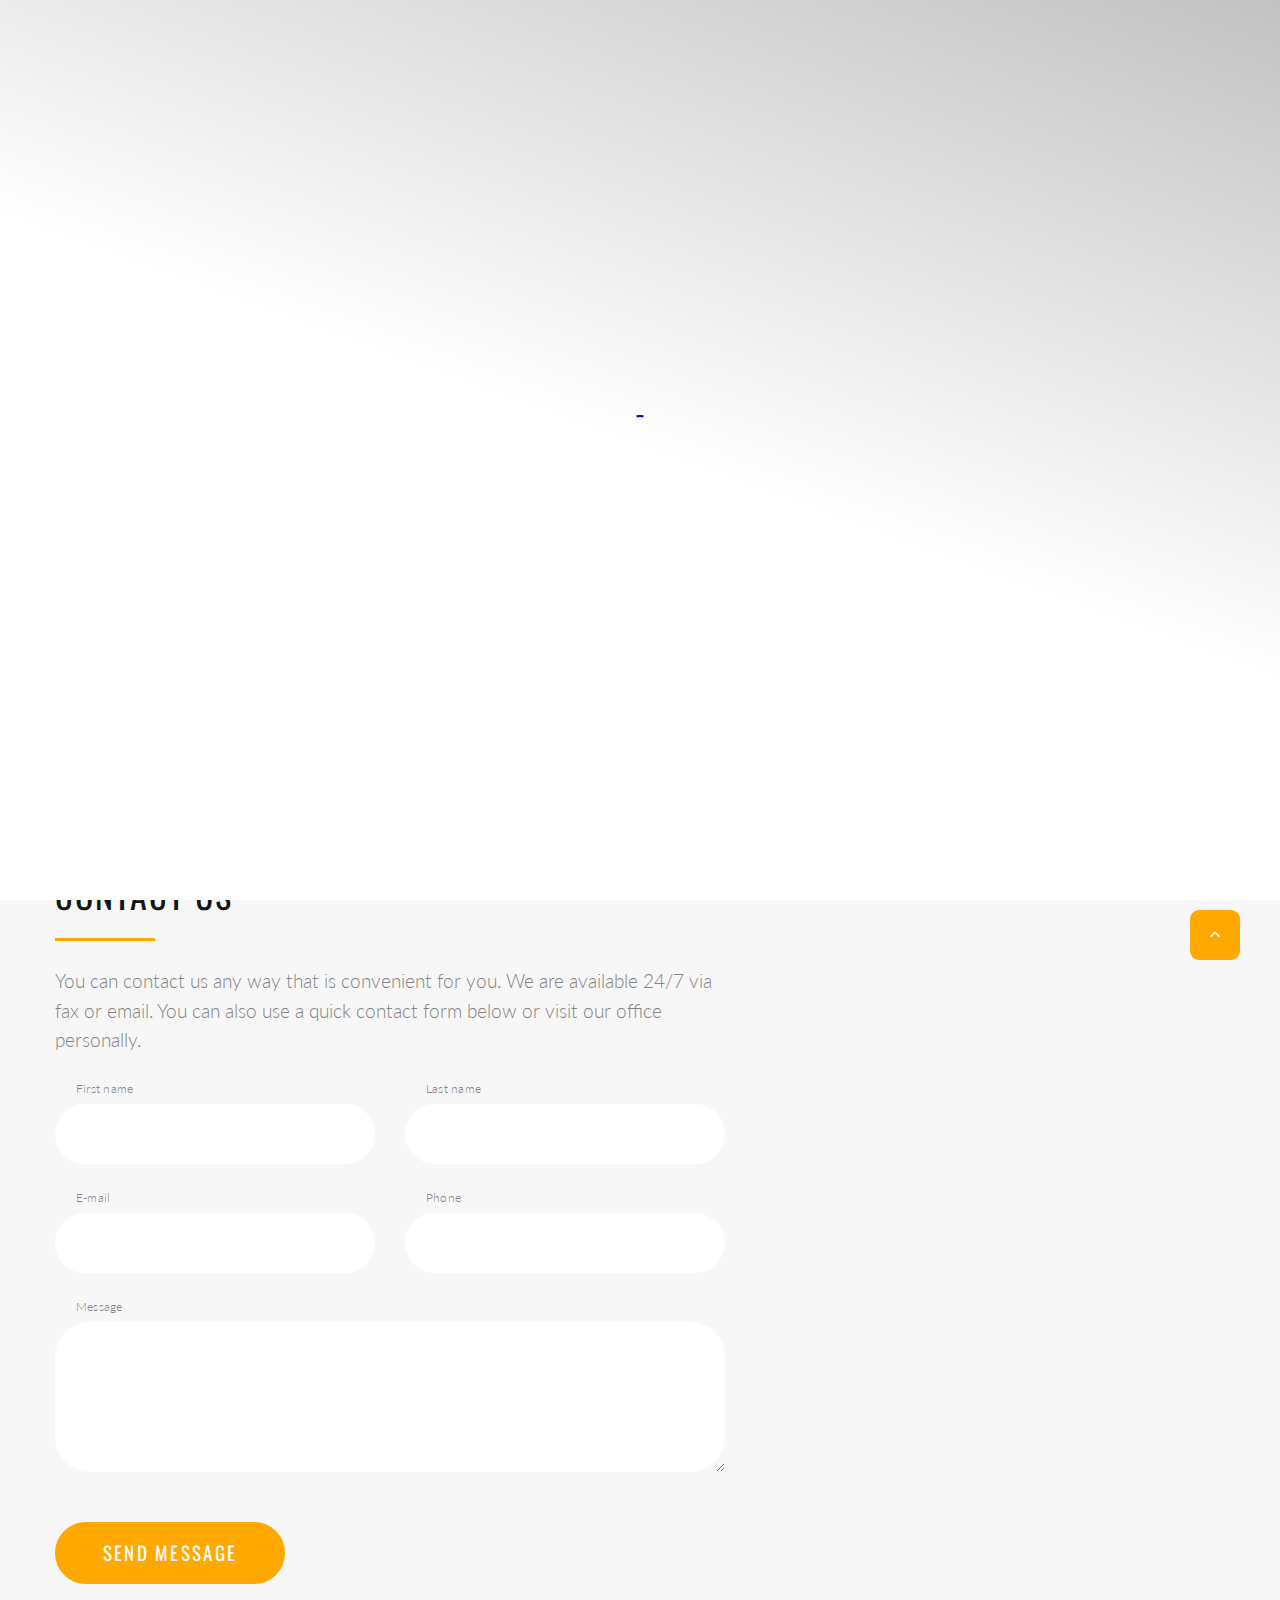
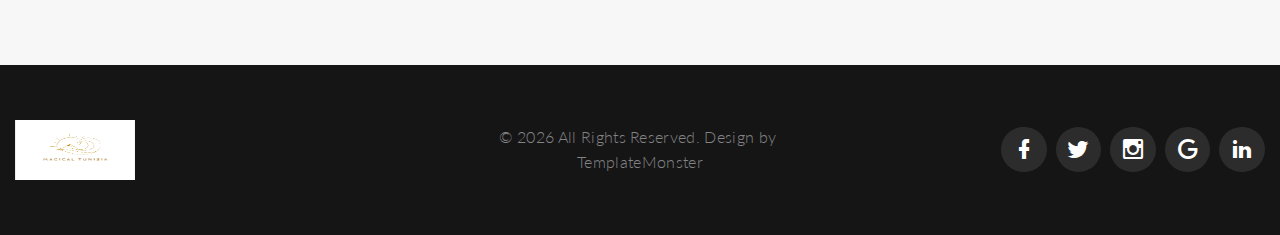
<file: contacts.html>
<!DOCTYPE html>
<html class="wide wow-animation" lang="en"> 
  <head>
    <!-- Site Title-->
    <title>Contacts</title>
    <meta name="format-detection" content="telephone=no">
    <meta name="viewport" content="width=device-width, height=device-height, initial-scale=1.0">
    <meta http-equiv="X-UA-Compatible" content="IE=edge">
    <meta charset="utf-8">
    <link rel="icon" href="images/favicon.ico" type="image/x-icon">
    <!-- Stylesheets -->
    <link rel="stylesheet" type="text/css" href="//fonts.googleapis.com/css?family=Oswald:200,400%7CLato:300,400,300italic,700%7CMontserrat:900">
    <link rel="stylesheet" href="css/bootstrap.css">
    <link rel="stylesheet" href="css/style.css">
    <link rel="stylesheet" href="css/fonts.css">
		<!--[if lt IE 10]>
    <div style="background: #212121; padding: 10px 0; box-shadow: 3px 3px 5px 0 rgba(0,0,0,.3); clear: both; text-align:center; position: relative; z-index:1;"><a href="http://windows.microsoft.com/en-US/internet-explorer/"><img src="images/ie8-panel/warning_bar_0000_us.jpg" border="0" height="42" width="820" alt="You are using an outdated browser. For a faster, safer browsing experience, upgrade for free today."></a></div>
    <script src="js/html5shiv.min.js"> </script>
		<![endif]--> 
  </head>
  <body>
    <!-- Page preloader-->
    <div class="page-loader"> 
      <div class="page-loader-body"> 
        <div class="preloader-wrapper big active"> 
          <div class="spinner-layer spinner-blue"> 
            <div class="circle-clipper left">
              <div class="circle"> </div>
            </div>
            <div class="gap-patch">
              <div class="circle"> </div>
            </div>
            <div class="circle-clipper right">
              <div class="circle"></div>
            </div>
          </div>
          <div class="spinner-layer spinner-red">
            <div class="circle-clipper left">
              <div class="circle"></div>
            </div>
            <div class="gap-patch">
              <div class="circle"> </div>
            </div>
            <div class="circle-clipper right">
              <div class="circle"></div>
            </div>
          </div>
          <div class="spinner-layer spinner-yellow"> 
            <div class="circle-clipper left">
              <div class="circle"></div>
            </div>
            <div class="gap-patch">
              <div class="circle"></div>
            </div>
            <div class="circle-clipper right">
              <div class="circle"> </div>
            </div>
          </div>
          <div class="spinner-layer spinner-green"> 
            <div class="circle-clipper left">
              <div class="circle"></div>
            </div>
            <div class="gap-patch">
              <div class="circle"></div>
            </div>
            <div class="circle-clipper right">
              <div class="circle"></div>
            </div>
          </div>
        </div>
      </div>
    </div>
    <!-- Page-->
    <div class="page">
      <!-- Page Header-->
      <header class="section page-header breadcrumbs-custom-wrap bg-gradient bg-secondary-2 novi-background bg-cover">
        <!-- RD Navbar-->
        <div class="rd-navbar-wrap rd-navbar-default">
          <nav class="rd-navbar" data-layout="rd-navbar-fixed" data-sm-layout="rd-navbar-fixed" data-md-layout="rd-navbar-fixed" data-md-device-layout="rd-navbar-fixed" data-lg-layout="rd-navbar-fullwidth" data-xl-layout="rd-navbar-static" data-lg-device-layout="rd-navbar-fixed" data-xl-device-layout="rd-navbar-static" data-md-stick-up-offset="2px" data-lg-stick-up-offset="2px" data-stick-up="true" data-sm-stick-up="true" data-md-stick-up="true" data-lg-stick-up="true" data-xl-stick-up="true">
            <div class="rd-navbar-inner"> 
              <!-- RD Navbar Panel-->
              <div class="rd-navbar-panel">
                <!-- RD Navbar Toggle-->
                <button class="rd-navbar-toggle" data-rd-navbar-toggle=".rd-navbar-nav-wrap"><span></span></button>
                <!-- RD Navbar Brand-->
                <div class="rd-navbar-brand"><a class="brand-name" href="index.html"><img class="logo-default log" src="images/logo.png" alt="" width="208" height="46"/><img class="logo-inverse log" src="images/logo.png" alt="" width="208" height="46"/></a></div>
              </div>
              <div class="rd-navbar-aside-right">
                <div class="rd-navbar-nav-wrap">
                  <!-- RD Navbar Nav-->
                  <ul class="rd-navbar-nav">
                    <li><a href="index.html">Home</a>
                    </li>
                    <li><a href="about-us.html">About Us</a>
                    </li>
                    <li class="active"><a href="contacts.html">Contacts</a>
                    </li>
                    </li>
                  </ul>
                </div>
              </div>
            </div>
          </nav>
        </div>
        <!-- Breadcrumbs-->
        <section class="breadcrumbs-custom" style="background: url(&quot;images/love.png&quot;); background-size: cover;">
          <div class="container">
            <p class="breadcrumbs-custom-subtitle">Get in Touch with Us</p>
            <p class="heading-1 breadcrumbs-custom-title">Contacts</p>
            <ul class="breadcrumbs-custom-path">
              <li><a href="index.html">Home</a></li>
              <li class="active">Contacts</li>
            </ul>
          </div>
        </section>

      </header>
      <!-- Contact info-->
      <section class="section section-lg bg-default text-center">
        <div class="container container-wide">
          <div class="row row-fix row-50 row-custom-bordered">
            <div class="col-sm-6 col-lg-3">
              <!-- Box minimal-->
              <article class="box-simple">
                <div class="box-simple-icon novi-icon mdi mdi-map-marker"></div>
                <h6>Address</h6>
                <div class="box-simple-text"><a href="#">24 Tunis Street,Marsa <br>2025,Tunisia</a></div>
              </article>
            </div>
            <div class="col-sm-6 col-lg-3">
              <!-- Box simple-->
              <article class="box-simple">
                <div class="box-simple-icon novi-icon mdi mdi-phone"></div>
                <h6>phones</h6>
                <div class="box-simple-text">
                  <ul class="list-comma list-0">
                    <li><a href="tel:#">71.150.120</a></li>
                    <li><a href="tel:#">71.150.122</a></li>
                  </ul>
                </div>
              </article>
            </div>
            <div class="col-sm-6 col-lg-3">
              <!-- Box simple-->
              <article class="box-simple">
                <div class="box-simple-icon novi-icon mdi mdi-email-open"></div>
                <h6>e-mail</h6>
                <div class="box-simple-text">
                  <ul class="list-comma list-0">
                    <li><a href="mailto:#">mail@magicaltunisia.org</a></li>
                  </ul>
                </div>
              </article>
            </div>
            <div class="col-sm-6 col-lg-3">
              <!-- Box simple-->
              <article class="box-simple">
                <div class="box-simple-icon novi-icon mdi mdi-calendar-clock"></div>
                <h6>opening hours</h6>
                <div class="box-simple-text">
                  <ul class="list-0">
                    <li>Mon–Fri: 9:00 am–6:00 pm</li>
                    <li>Sat–Sun: 11:00 am–4:00 pm</li>
                  </ul>
                </div>
              </article>
            </div>
          </div>
        </div>
      </section>

      <!-- Contact us-->
      <section class="section section-wrap bg-gray-lighter novi-background bg-cover">
        <div class="section-wrap-inner">
          <div class="container container-bigger">
            <div class="row row-fix row-50">
              <div class="col-lg-8 col-xl-7">
                <div class="section-wrap-content section-lg">
                  <h3>Contact us</h3>
                  <hr class="divider divider-left divider-secondary">
                  <p class="big">You can contact us any way that is convenient for you. We are available 24/7 via fax or email. You can also use a quick contact form below or visit our office personally.</p>
                  <!-- RD Mailform-->
                  <form class="rd-mailform" data-form-output="form-output-global" data-form-type="contact" method="post" action="bat/rd-mailform.php">
                    <div class="row row-fix row-20">
                      <div class="col-md-6">
                        <div class="form-wrap form-wrap-validation">
                          <label class="form-label-outside" for="form-1-name">First name</label>
                          <input class="form-input" id="form-1-name" type="text" name="name" data-constraints="@Required"/>
                        </div>
                      </div>
                      <div class="col-md-6">
                        <div class="form-wrap form-wrap-validation">
                          <label class="form-label-outside" for="form-1-last-name">Last name</label>
                          <input class="form-input" id="form-1-last-name" type="text" name="last-name" data-constraints="@Required"/>
                        </div>
                      </div>
                      <div class="col-md-6">
                        <div class="form-wrap form-wrap-validation">
                          <label class="form-label-outside" for="form-1-email">E-mail</label>
                          <input class="form-input" id="form-1-email" type="email" name="email" data-constraints="@Email @Required"/>
                        </div>
                      </div>
                      <div class="col-md-6">
                        <div class="form-wrap form-wrap-validation">
                          <label class="form-label-outside" for="form-1-phone">Phone</label>
                          <input class="form-input" id="form-1-phone" type="text" name="phone" data-constraints="@Numeric @Required"/>
                        </div>
                      </div>
                      <div class="col-sm-12">
                        <div class="form-wrap form-wrap-validation">
                          <label class="form-label-outside" for="form-1-message">Message</label>
                          <textarea class="form-input" id="form-1-message" name="message" data-constraints="@Required"></textarea>
                        </div>
                      </div>
                      <div class="col-sm-12 offset-custom-1">
                        <div class="form-button">
                          <button class="button button-secondary button-nina" type="submit">send message</button>
                        </div>
                      </div>
                    </div>
                  </form>
                </div>
              </div>
            </div>
          </div>
          <div class="section-wrap-aside">
            <!-- RD Google Map-->
            <div class="google-map-container google-map-with-icon rd-google-map__model" data-zoom="5" data-center="9870 St Vincent Place, Glasgow, DC 45 Fr 45." data-icon="images/gmap_marker.png" data-icon-active="images/gmap_marker_active.png" data-styles="[{&quot;featureType&quot;:&quot;landscape&quot;,&quot;stylers&quot;:[{&quot;saturation&quot;:-100},{&quot;lightness&quot;:60}]},{&quot;featureType&quot;:&quot;road.local&quot;,&quot;stylers&quot;:[{&quot;saturation&quot;:-100},{&quot;lightness&quot;:40},{&quot;visibility&quot;:&quot;on&quot;}]},{&quot;featureType&quot;:&quot;transit&quot;,&quot;stylers&quot;:[{&quot;saturation&quot;:-100},{&quot;visibility&quot;:&quot;simplified&quot;}]},{&quot;featureType&quot;:&quot;administrative.province&quot;,&quot;stylers&quot;:[{&quot;visibility&quot;:&quot;off&quot;}]},{&quot;featureType&quot;:&quot;water&quot;,&quot;stylers&quot;:[{&quot;visibility&quot;:&quot;on&quot;},{&quot;lightness&quot;:30}]},{&quot;featureType&quot;:&quot;road.highway&quot;,&quot;elementType&quot;:&quot;geometry.fill&quot;,&quot;stylers&quot;:[{&quot;color&quot;:&quot;#ef8c25&quot;},{&quot;lightness&quot;:40}]},{&quot;featureType&quot;:&quot;road.highway&quot;,&quot;elementType&quot;:&quot;geometry.stroke&quot;,&quot;stylers&quot;:[{&quot;visibility&quot;:&quot;off&quot;}]},{&quot;featureType&quot;:&quot;poi.park&quot;,&quot;elementType&quot;:&quot;geometry.fill&quot;,&quot;stylers&quot;:[{&quot;color&quot;:&quot;#b6c54c&quot;},{&quot;lightness&quot;:40},{&quot;saturation&quot;:-40}]},{}]">
              <div class="google-map"></div>
              <ul class="google-map-markers">
                <li data-location="9870 St Vincent Place, Glasgow, DC 45 Fr 45." data-description="9870 St Vincent Place, Glasgow"></li>
              </ul>
            </div>
          </div>
        </div>
      </section>
      <!-- Page Footer-->
      <!-- Footer Minimal-->
      <footer class="section page-footer page-footer-minimal novi-background bg-cover text-center bg-gray-darker">
        <div class="container container-wide">
          <div class="row row-fix justify-content-sm-center align-items-md-center row-30">
            <div class="col-md-10 col-lg-7 col-xl-4 text-xl-left"><a href="index.html"><img class="inverse-logo log" src="images/logo.png" alt="" width="208" height="46"/></a></div>
            <div class="col-md-10 col-lg-7 col-xl-4">
              <p class="right">&#169;&nbsp;<span class="copyright-year"></span> All Rights Reserved. Design&nbsp;by&nbsp;<a href="https://www.templatemonster.com">TemplateMonster</a></p>
            </div>
            <div class="col-md-10 col-lg-7 col-xl-4 text-xl-right">
              <ul class="group-xs group-middle"> 
                <li><a class="icon novi-icon icon-md-middle icon-circle icon-secondary-5-filled mdi mdi-facebook" href="#"></a></li>
                <li><a class="icon novi-icon icon-md-middle icon-circle icon-secondary-5-filled mdi mdi-twitter" href="#"></a></li>
                <li><a class="icon novi-icon icon-md-middle icon-circle icon-secondary-5-filled mdi mdi-instagram" href="#"></a></li>
                <li><a class="icon novi-icon icon-md-middle icon-circle icon-secondary-5-filled mdi mdi-google" href="#"></a></li>
                <li><a class="icon novi-icon icon-md-middle icon-circle icon-secondary-5-filled mdi mdi-linkedin" href="#"></a></li>
              </ul>
            </div>
          </div>
        </div>
      </footer>
    </div>
    <!-- Global Mailform Output-->
    <div class="snackbars" id="form-output-global"> </div>
    <!-- Javascript-->
    <script src="js/core.min.js"></script>
    <script src="js/script.js"></script>
  </body>
</html>
</file>
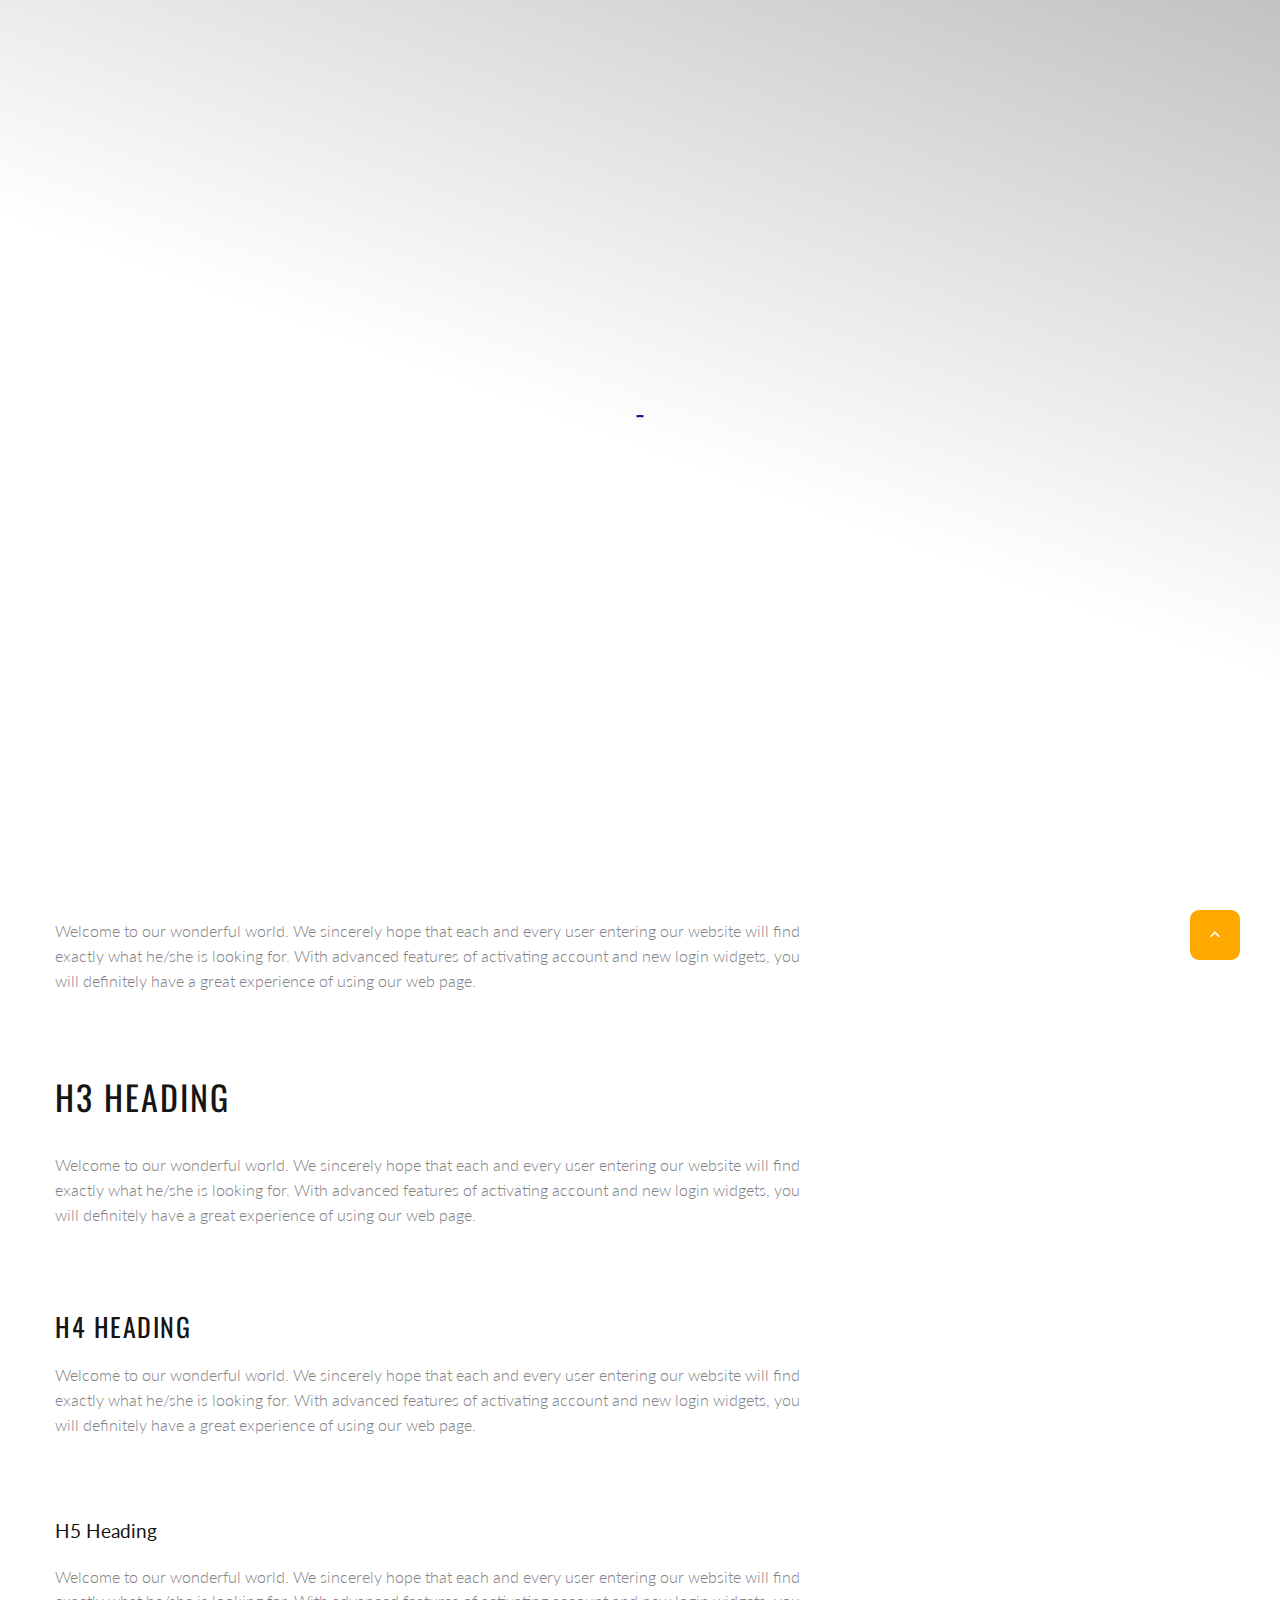
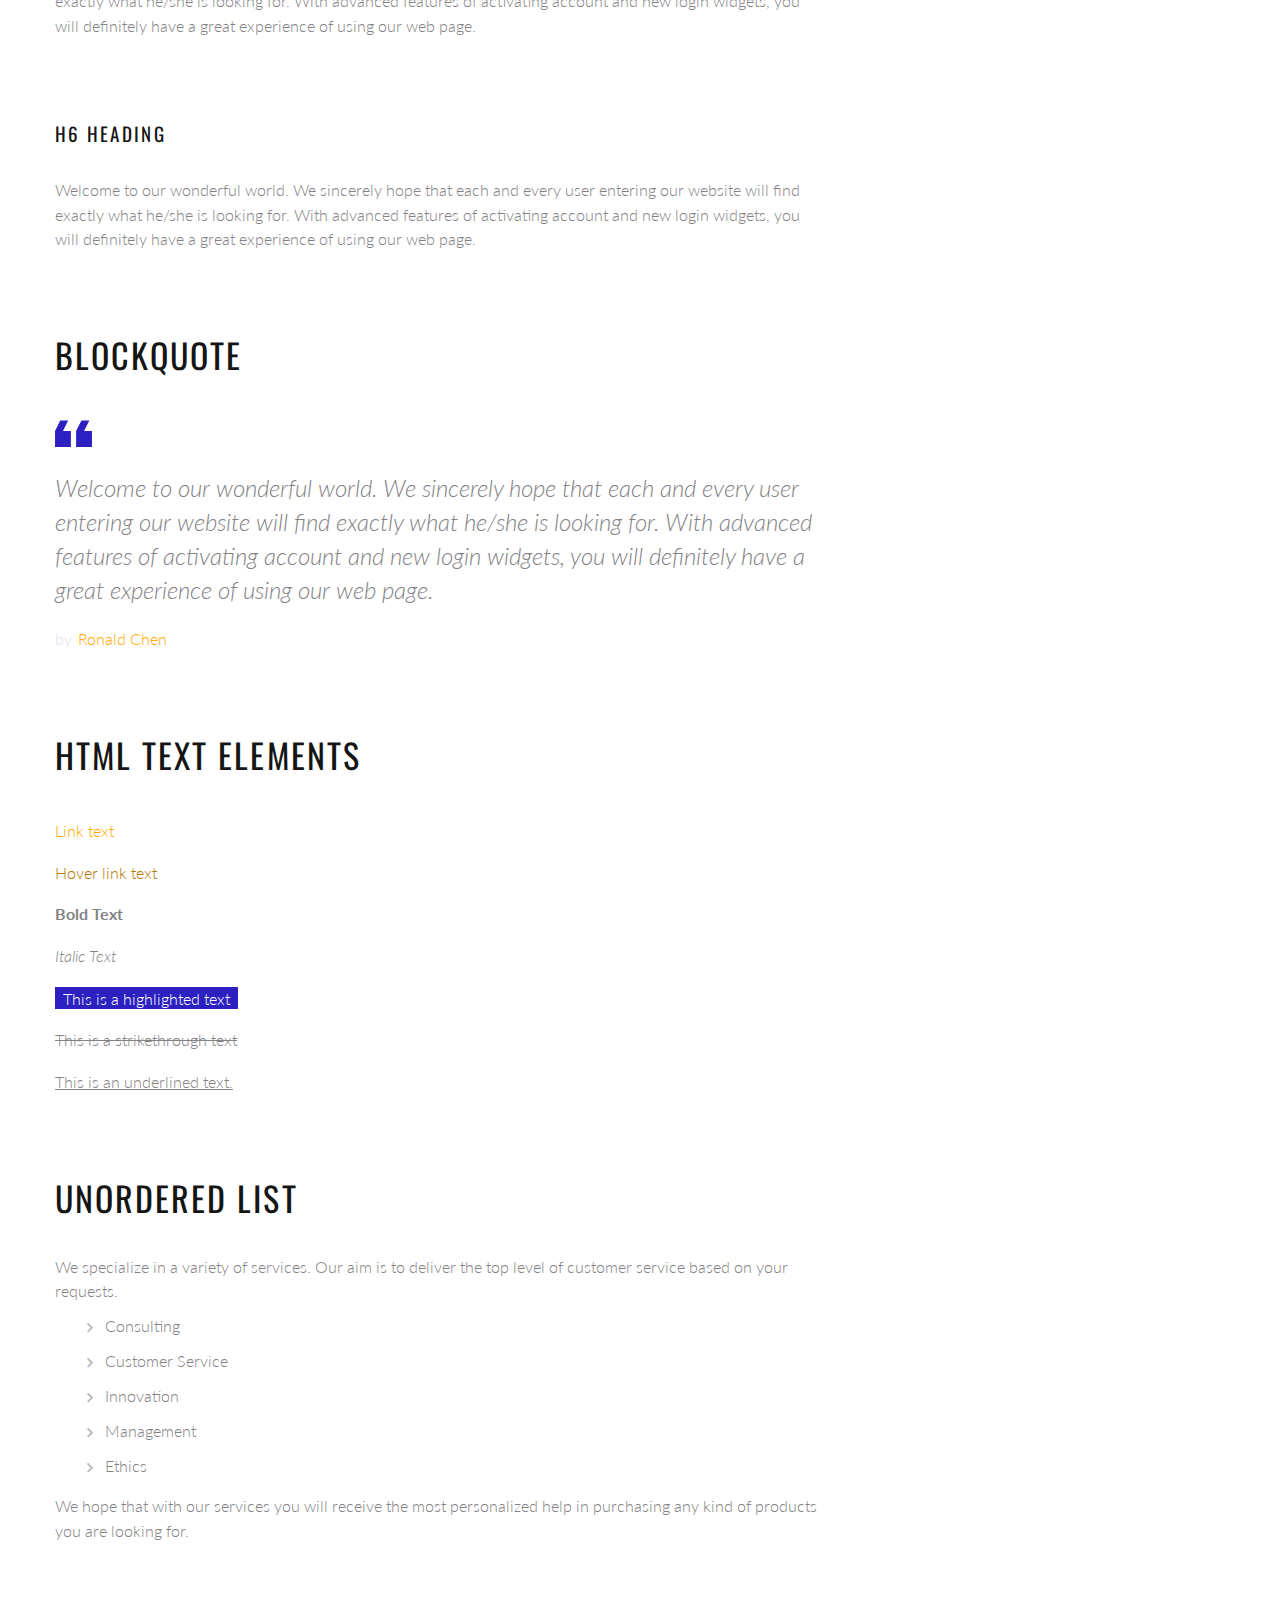
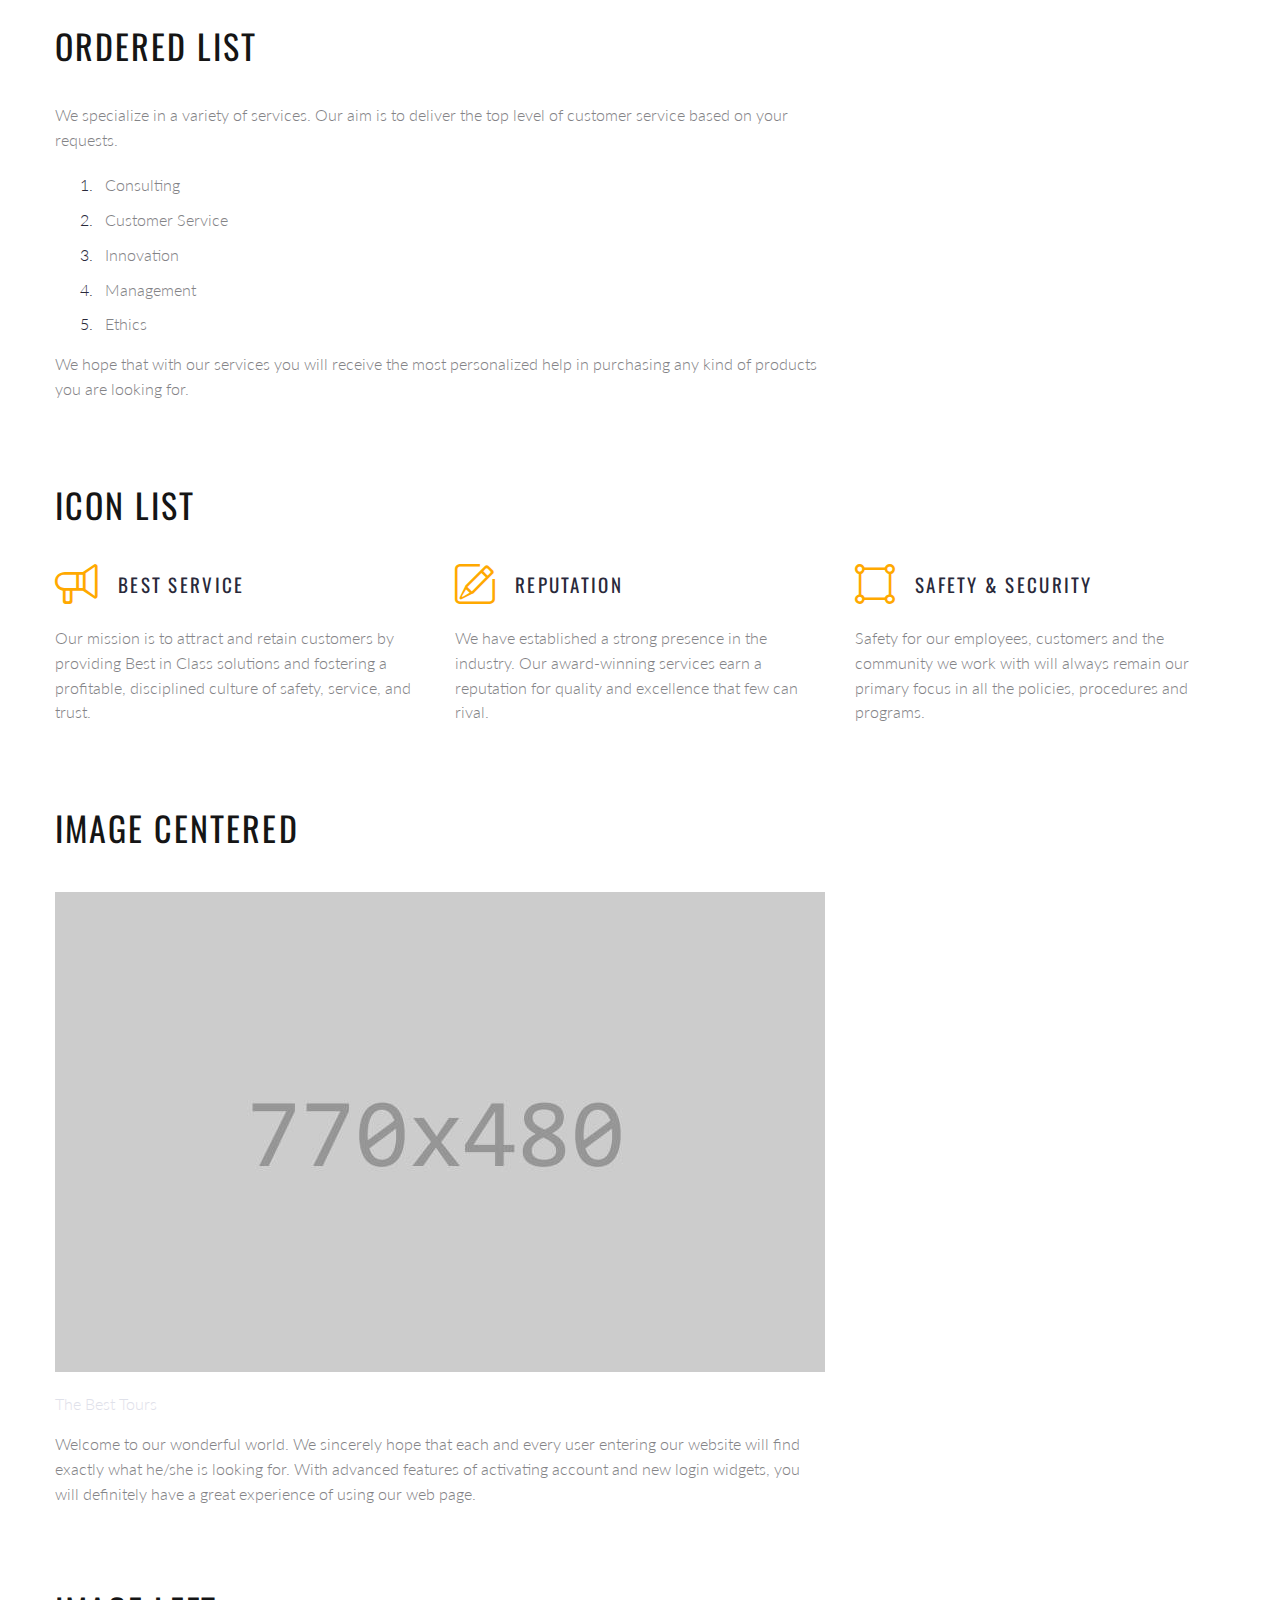
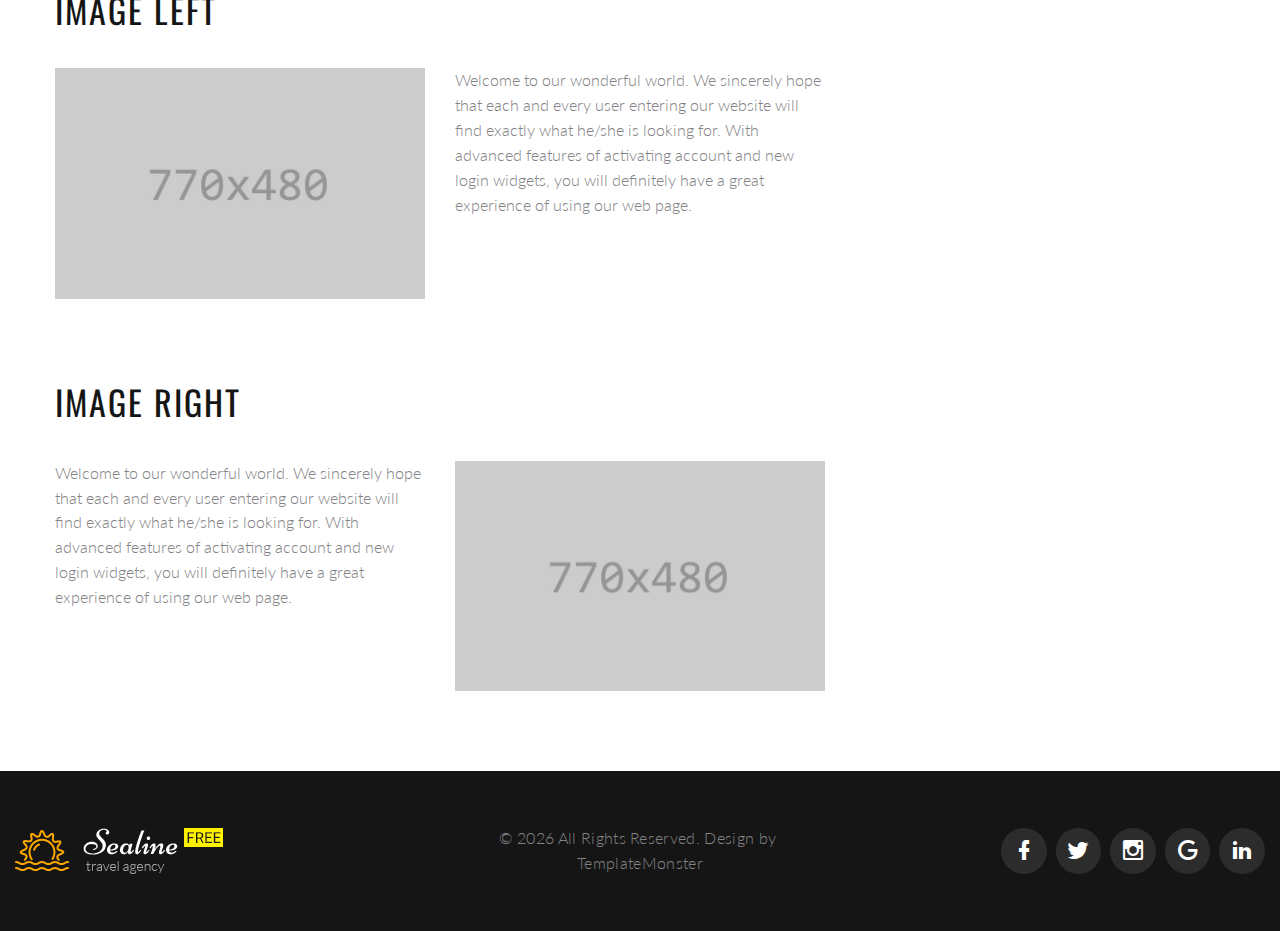
<file: typography.html>
<!DOCTYPE html>
<html class="wide wow-animation" lang="en"> 
  <head>
    <!-- Site Title-->
    <title>Typography</title>
    <meta name="format-detection" content="telephone=no">
    <meta name="viewport" content="width=device-width, height=device-height, initial-scale=1.0">
    <meta http-equiv="X-UA-Compatible" content="IE=edge">
    <meta charset="utf-8">
    <link rel="icon" href="images/favicon.ico" type="image/x-icon">
    <!-- Stylesheets -->
    <link rel="stylesheet" type="text/css" href="//fonts.googleapis.com/css?family=Oswald:200,400%7CLato:300,400,300italic,700%7CMontserrat:900">
    <link rel="stylesheet" href="css/bootstrap.css">
    <link rel="stylesheet" href="css/style.css">
    <link rel="stylesheet" href="css/fonts.css">
		<!--[if lt IE 10]>
    <div style="background: #212121; padding: 10px 0; box-shadow: 3px 3px 5px 0 rgba(0,0,0,.3); clear: both; text-align:center; position: relative; z-index:1;"><a href="http://windows.microsoft.com/en-US/internet-explorer/"><img src="images/ie8-panel/warning_bar_0000_us.jpg" border="0" height="42" width="820" alt="You are using an outdated browser. For a faster, safer browsing experience, upgrade for free today."></a></div>
    <script src="js/html5shiv.min.js"> </script>
		<![endif]--> 
  </head>
  <body>
    <!-- Page preloader-->
    <div class="page-loader"> 
      <div class="page-loader-body"> 
        <div class="preloader-wrapper big active"> 
          <div class="spinner-layer spinner-blue"> 
            <div class="circle-clipper left">
              <div class="circle"> </div>
            </div>
            <div class="gap-patch">
              <div class="circle"> </div>
            </div>
            <div class="circle-clipper right">
              <div class="circle"></div>
            </div>
          </div>
          <div class="spinner-layer spinner-red">
            <div class="circle-clipper left">
              <div class="circle"></div>
            </div>
            <div class="gap-patch">
              <div class="circle"> </div>
            </div>
            <div class="circle-clipper right">
              <div class="circle"></div>
            </div>
          </div>
          <div class="spinner-layer spinner-yellow"> 
            <div class="circle-clipper left">
              <div class="circle"></div>
            </div>
            <div class="gap-patch">
              <div class="circle"></div>
            </div>
            <div class="circle-clipper right">
              <div class="circle"> </div>
            </div>
          </div>
          <div class="spinner-layer spinner-green"> 
            <div class="circle-clipper left">
              <div class="circle"></div>
            </div>
            <div class="gap-patch">
              <div class="circle"></div>
            </div>
            <div class="circle-clipper right">
              <div class="circle"></div>
            </div>
          </div>
        </div>
      </div>
    </div>
    <!-- Page-->
    <div class="page">
      <!-- Page Header-->
      <header class="section page-header breadcrumbs-custom-wrap bg-gradient bg-secondary-2 novi-background bg-cover">
        <!-- RD Navbar-->
        <div class="rd-navbar-wrap rd-navbar-default">
          <nav class="rd-navbar" data-layout="rd-navbar-fixed" data-sm-layout="rd-navbar-fixed" data-md-layout="rd-navbar-fixed" data-md-device-layout="rd-navbar-fixed" data-lg-layout="rd-navbar-fullwidth" data-xl-layout="rd-navbar-static" data-lg-device-layout="rd-navbar-fixed" data-xl-device-layout="rd-navbar-static" data-md-stick-up-offset="2px" data-lg-stick-up-offset="2px" data-stick-up="true" data-sm-stick-up="true" data-md-stick-up="true" data-lg-stick-up="true" data-xl-stick-up="true">
            <div class="rd-navbar-inner"> 
              <!-- RD Navbar Panel-->
              <div class="rd-navbar-panel">
                <!-- RD Navbar Toggle-->
                <button class="rd-navbar-toggle" data-rd-navbar-toggle=".rd-navbar-nav-wrap"><span></span></button>
                <!-- RD Navbar Brand-->
                <div class="rd-navbar-brand"><a class="brand-name" href="index.html"><img class="logo-default" src="images/logo-default-208x46.png" alt="" width="208" height="46"/><img class="logo-inverse" src="images/logo-inverse-208x46.png" alt="" width="208" height="46"/></a></div>
              </div>
              <div class="rd-navbar-aside-right">
                <div class="rd-navbar-nav-wrap">
                  <!-- RD Navbar Nav-->
                  <ul class="rd-navbar-nav">
                    <li><a href="index.html">Home</a>
                    </li>
                    <li><a href="about-us.html">About Us</a>
                    </li>
                    <li><a href="contacts.html">Contacts</a>
                    </li>
                    <li class="active"><a href="typography.html">Typography</a>
                    </li>
                  </ul>
                </div>
              </div>
            </div>
          </nav>
        </div>
        <!-- Breadcrumbs-->
        <section class="breadcrumbs-custom" style="background: url(&quot;images/breadcrumbs-bg.jpg&quot;); background-size: cover;">
          <div class="container">
            <p class="breadcrumbs-custom-subtitle">Choose Your Style</p>
            <p class="heading-1 breadcrumbs-custom-title">Typography</p>
            <ul class="breadcrumbs-custom-path">
              <li><a href="index.html">Home</a></li>
              <li class="active">Typography</li>
            </ul>
          </div>
        </section>

      </header>
      <!-- Base typography-->
      <section class="section section-lg bg-default">
        <!-- section wave-->
        <div class="section-wave">
          <svg x="0px" y="0px" width="1920px" height="45px" viewbox="0 0 1920 45" preserveAspectRatio="none">
            <path d="M1920,0c-82.8,0-108.8,44.4-192,44.4c-78.8,0-116.5-43.7-192-43.7 c-77.1,0-115.9,44.4-192,44.4c-78.2,0-114.6-44.4-192-44.4c-78.4,0-115.3,44.4-192,44.4C883.1,45,841,0.6,768,0.6 C691,0.6,652.8,45,576,45C502.4,45,461.9,0.6,385,0.6C306.5,0.6,267.9,45,191,45C115.1,45,78,0.6,0,0.6V45h1920V0z"></path>
          </svg>
        </div>
        <div class="container">
          <div class="row row-50 row-fix">
            <div class="col-lg-10 col-xl-8">
              <ul class="list-xl">
                <li>
                  <h1>H1 Heading</h1>
                  <p>Welcome to our wonderful world. We sincerely hope that each and every user entering our website will find exactly what he/she is looking for. With advanced features of activating account and new login widgets, you will definitely have a great experience of using our web page.</p>
                </li>
                <li>
                  <h2>H2 Heading</h2>
                  <p>Welcome to our wonderful world. We sincerely hope that each and every user entering our website will find exactly what he/she is looking for. With advanced features of activating account and new login widgets, you will definitely have a great experience of using our web page.</p>
                </li>
                <li>
                  <h3>H3 Heading</h3>
                  <p>Welcome to our wonderful world. We sincerely hope that each and every user entering our website will find exactly what he/she is looking for. With advanced features of activating account and new login widgets, you will definitely have a great experience of using our web page.</p>
                </li>
                <li>
                  <h4>H4 Heading</h4>
                  <p>Welcome to our wonderful world. We sincerely hope that each and every user entering our website will find exactly what he/she is looking for. With advanced features of activating account and new login widgets, you will definitely have a great experience of using our web page.</p>
                </li>
                <li>
                  <h5>H5 Heading</h5>
                  <p>Welcome to our wonderful world. We sincerely hope that each and every user entering our website will find exactly what he/she is looking for. With advanced features of activating account and new login widgets, you will definitely have a great experience of using our web page.</p>
                </li>
                <li>
                  <h6>H6 Heading</h6>
                  <p>Welcome to our wonderful world. We sincerely hope that each and every user entering our website will find exactly what he/she is looking for. With advanced features of activating account and new login widgets, you will definitely have a great experience of using our web page.</p>
                </li>
              </ul>
            </div>
          </div>
        </div>
      </section>

      <!-- Blockquote-->
      <section class="section section-lg bg-default">
        <div class="container">
          <div class="row row-50 row-fix">
            <div class="col-lg-10 col-xl-8">
              <h3>Blockquote</h3>
              <article class="quote-primary">
                <svg class="quote-primary-mark" version="1.1" xmlns="http://www.w3.org/2000/svg" x="0px" y="0px" width="35px" height="25px" viewbox="0 0 35 25">
                  <path d="M27.461,10.206h7.5v15h-15v-15L25,0.127h7.5L27.461,10.206z M7.539,10.206h7.5v15h-15v-15L4.961,0.127h7.5                L7.539,10.206z"></path>
                </svg>
                <div class="quote-primary-text">
                  <p>Welcome to our wonderful world. We sincerely hope that each and every user entering our website will find exactly what he/she is looking for. With advanced features of activating account and new login widgets, you will definitely have a great experience of using our web page.  </p>
                </div>
                <p class="quote-primary-meta"><span>by</span><span class="cite">Ronald Chen</span></p>
              </article>
            </div>
          </div>
        </div>
      </section>

      <!-- HTML Text Elements-->
      <section class="section section-lg bg-default">
        <div class="container">
          <div class="row row-fix">
            <div class="col-lg-10 col-xl-8">
              <h3>HTML Text Elements</h3>
              <ul class="list-xs">
                <li><a href="#">Link text</a></li>
                <li><a class="link-hover" href="#">Hover link text</a></li>
                <li><span class="font-weight-bold">Bold Text</span></li>
                <li><span class="font-italic">Italic Text</span></li>
                <li>
                  <mark>This is a highlighted text</mark>
                </li>
                <li><span class="text-strike">This is a strikethrough text</span></li>
                <li><span class="text-underline">This is an underlined text.</span></li>
              </ul>
            </div>
          </div>
        </div>
      </section>

      <!-- Unordered List-->
      <section class="section section-lg bg-default">
        <div class="container">
          <div class="row row-50 row-fix">
            <div class="col-lg-10 col-xl-8">
              <h3>Unordered List</h3>
              <p>We specialize in a variety of services. Our aim is to deliver the top level of customer service based on your requests.</p>
              <ul class="list-marked">
                <li>Consulting</li>
                <li>Customer Service</li>
                <li>Innovation</li>
                <li>Management</li>
                <li>Ethics</li>
              </ul>
              <p>We hope that with our services you will receive the most personalized help in purchasing any kind of products you are looking for.</p>
            </div>
          </div>
        </div>
      </section>

      <!-- Ordered List-->
      <section class="section section-lg bg-default">
        <div class="container">
          <div class="row row-50 row-fix">
            <div class="col-lg-10 col-xl-8">
              <h3>Ordered List</h3>
              <p>We specialize in a variety of services. Our aim is to deliver the top level of customer service based on your requests.</p>
              <ol class="list-ordered">
                <li>Consulting</li>
                <li>Customer Service</li>
                <li>Innovation</li>
                <li>Management</li>
                <li>Ethics</li>
              </ol>
              <p>We hope that with our services you will receive the most personalized help in purchasing any kind of products you are looking for.</p>
            </div>
          </div>
        </div>
      </section>

      <!-- Icon List-->
      <section class="section section-lg bg-default">
        <div class="container">
          <div class="row row-fix">
            <div class="col-sm-12">
              <h3>Icon List</h3>
              <div class="row row-30">
                <div class="col-sm-9 col-md-6 col-lg-4">
                  <article class="box-minimal">
                    <div class="box-minimal-header">
                      <div class="box-minimal-icon fl-bigmug-line-megaphone11"></div>
                      <h6 class="box-minimal-title">Best Service</h6>
                    </div>
                    <div class="box-minimal-text">Our mission is to attract and retain customers by providing Best in Class solutions and fostering a profitable, disciplined culture of safety, service, and trust.</div>
                  </article>
                </div>
                <div class="col-sm-9 col-md-6 col-lg-4">
                  <article class="box-minimal">
                    <div class="box-minimal-header">
                      <div class="box-minimal-icon fl-bigmug-line-note35"></div>
                      <h6 class="box-minimal-title">Reputation</h6>
                    </div>
                    <div class="box-minimal-text">We have established a strong presence in the industry. Our award-winning services earn a reputation for quality and excellence that few can rival.</div>
                  </article>
                </div>
                <div class="col-sm-9 col-md-6 col-lg-4">
                  <article class="box-minimal">
                    <div class="box-minimal-header">
                      <div class="box-minimal-icon fl-bigmug-line-square160"></div>
                      <h6 class="box-minimal-title">Safety & Security</h6>
                    </div>
                    <div class="box-minimal-text">Safety for our employees, customers and the community we work with will always remain our primary focus in all the policies, procedures and programs.</div>
                  </article>
                </div>
              </div>
            </div>
          </div>
        </div>
      </section>

      <!-- Image Centered-->
      <section class="section section-lg bg-default">
        <div class="container">
          <div class="row row-fix">
            <div class="col-lg-10 col-xl-8">
              <h3>Image Centered</h3>
              <figure class="figure-light"><img class="img-centered" src="images/typography-1-770x480.jpg" alt="" width="770" height="480"/>
                <figcaption>
                  <p>The Best Tours</p>
                </figcaption>
              </figure>
              <p>Welcome to our wonderful world. We sincerely hope that each and every user entering our website will find exactly what he/she is looking for. With advanced features of activating account and new login widgets, you will definitely have a great experience of using our web page.</p>
            </div>
          </div>
        </div>
      </section>

      <!-- Image Left-->
      <section class="section section-lg bg-default">
        <div class="container">
          <div class="row row-fix">
            <div class="col-lg-10 col-xl-8">
              <h3>Image Left</h3>
              <div class="row row-30">
                <div class="col-md-6"><img src="images/typography-1-770x480.jpg" alt="" width="770" height="480"/>
                </div>
                <div class="col-md-6">
                  <p>Welcome to our wonderful world. We sincerely hope that each and every user entering our website will find exactly what he/she is looking for. With advanced features of activating account and new login widgets, you will definitely have a great experience of using our web page.</p>
                </div>
              </div>
            </div>
          </div>
        </div>
      </section>

      <!-- Image Right-->
      <section class="section section-lg bg-default">
        <div class="container">
          <div class="row">
            <div class="col-lg-10 col-xl-8">
              <h3>Image Right</h3>
              <div class="row row-30 flex-md-row-reverse">
                <div class="col-md-6"><img src="images/typography-1-770x480.jpg" alt="" width="770" height="480"/>
                </div>
                <div class="col-md-6">
                  <p>Welcome to our wonderful world. We sincerely hope that each and every user entering our website will find exactly what he/she is looking for. With advanced features of activating account and new login widgets, you will definitely have a great experience of using our web page.</p>
                </div>
              </div>
            </div>
          </div>
        </div>
      </section>
      <!-- Page Footer-->
      <!-- Footer Minimal-->
      <footer class="section page-footer page-footer-minimal novi-background bg-cover text-center bg-gray-darker">
        <div class="container container-wide">
          <div class="row row-fix justify-content-sm-center align-items-md-center row-30">
            <div class="col-md-10 col-lg-7 col-xl-4 text-xl-left"><a href="index.html"><img class="inverse-logo" src="images/logo-inverse-208x46.png" alt="" width="208" height="46"/></a></div>
            <div class="col-md-10 col-lg-7 col-xl-4">
              <p class="right">&#169;&nbsp;<span class="copyright-year"></span> All Rights Reserved. Design&nbsp;by&nbsp;<a href="https://www.templatemonster.com">TemplateMonster</a></p>
            </div>
            <div class="col-md-10 col-lg-7 col-xl-4 text-xl-right">
              <ul class="group-xs group-middle"> 
                <li><a class="icon novi-icon icon-md-middle icon-circle icon-secondary-5-filled mdi mdi-facebook" href="#"></a></li>
                <li><a class="icon novi-icon icon-md-middle icon-circle icon-secondary-5-filled mdi mdi-twitter" href="#"></a></li>
                <li><a class="icon novi-icon icon-md-middle icon-circle icon-secondary-5-filled mdi mdi-instagram" href="#"></a></li>
                <li><a class="icon novi-icon icon-md-middle icon-circle icon-secondary-5-filled mdi mdi-google" href="#"></a></li>
                <li><a class="icon novi-icon icon-md-middle icon-circle icon-secondary-5-filled mdi mdi-linkedin" href="#"></a></li>
              </ul>
            </div>
          </div>
        </div>
      </footer>
    </div>
    <!-- Global Mailform Output-->
    <div class="snackbars" id="form-output-global"> </div>
    <!-- Javascript-->
    <script src="js/core.min.js"></script>
    <script src="js/script.js"></script>
  </body>
</html>
</file>
